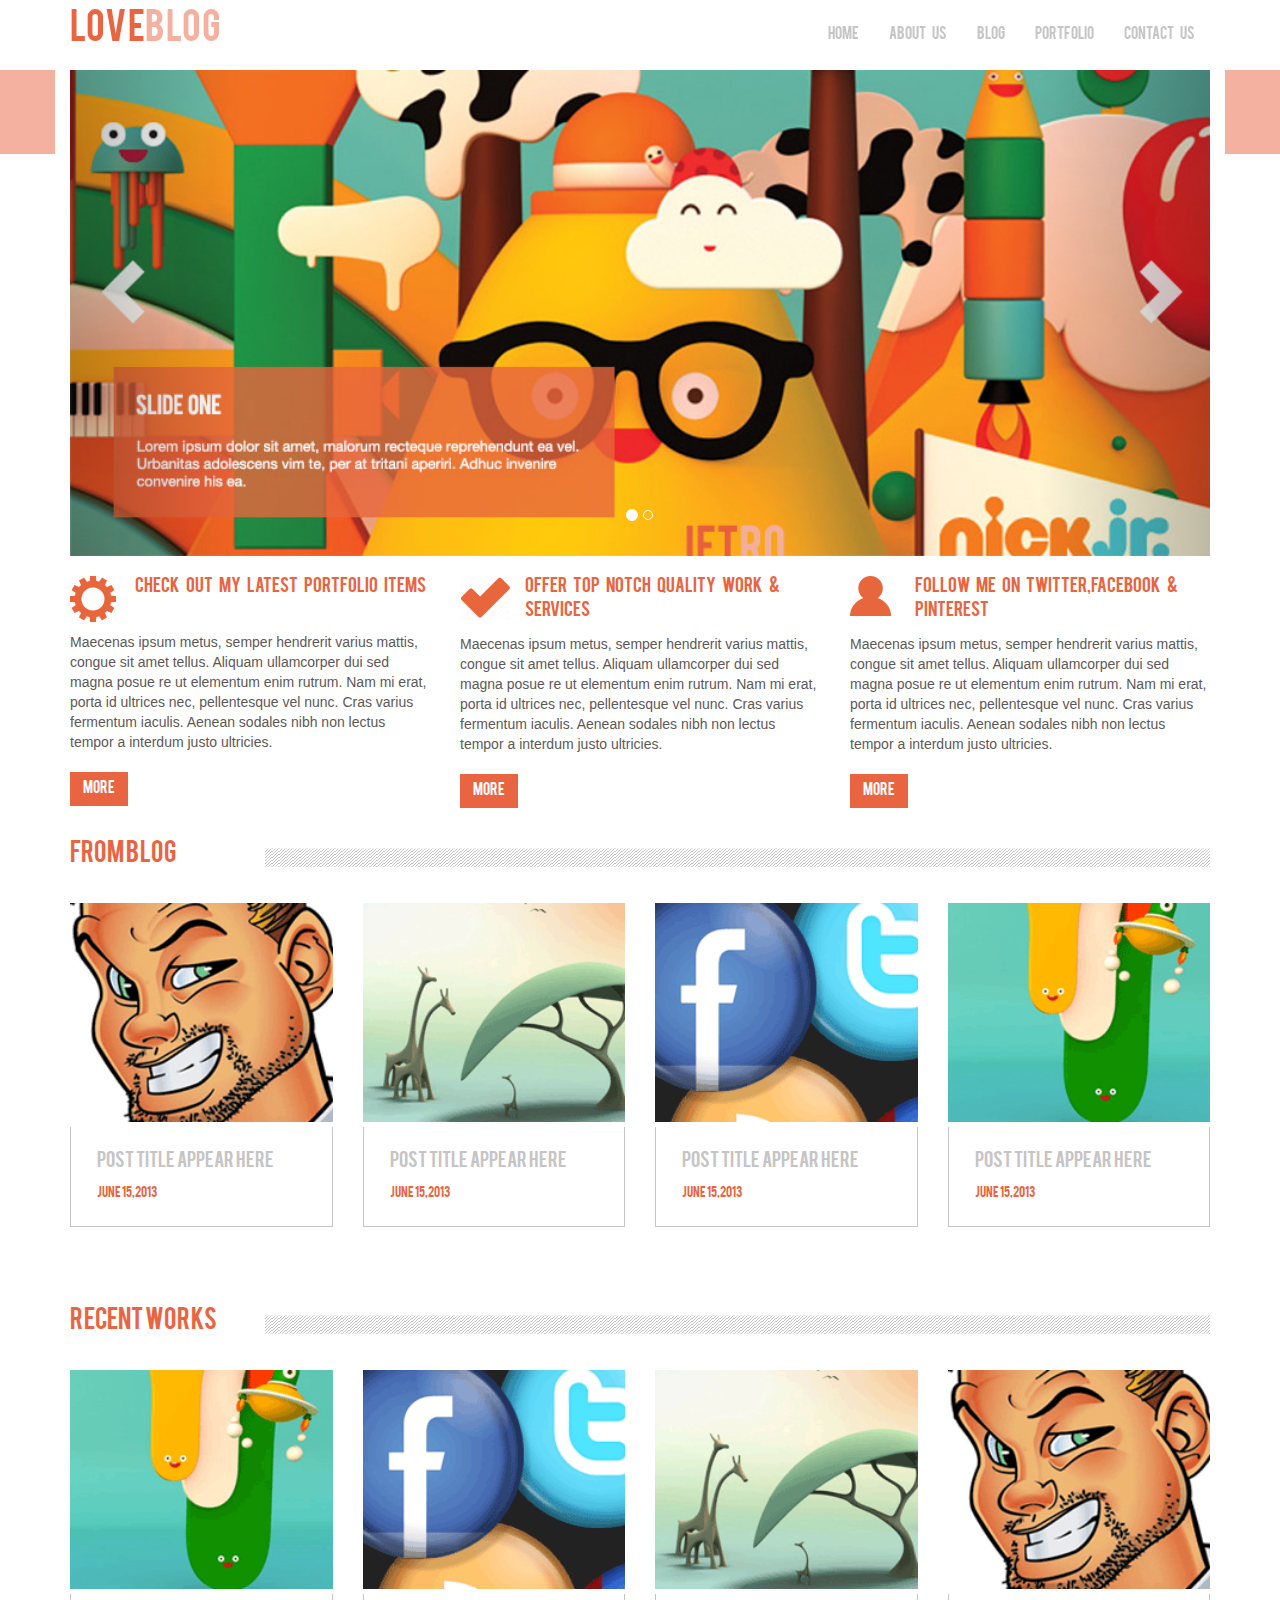
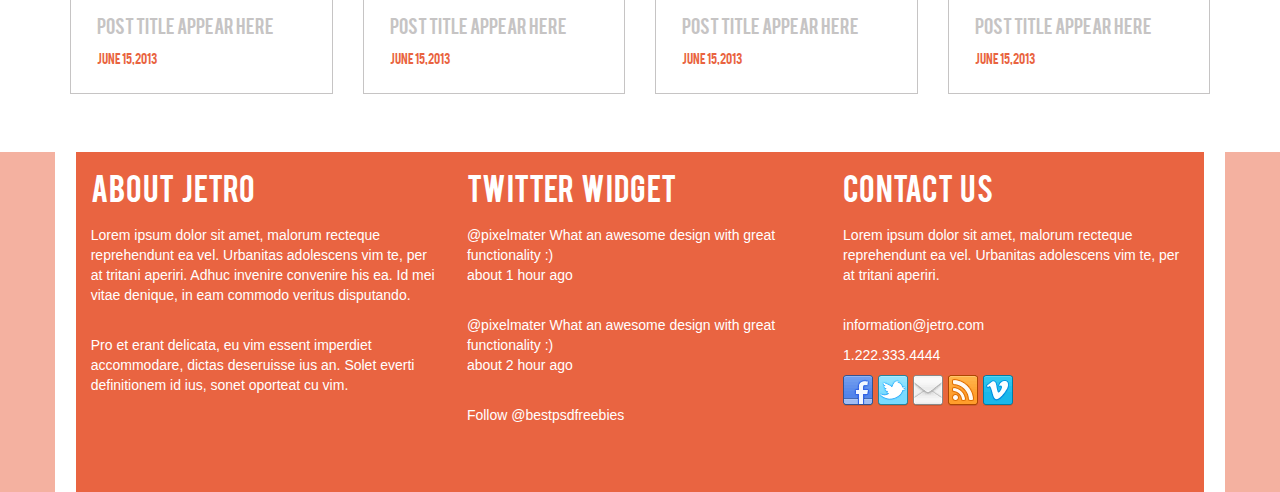
<file: index.html>
<!DOCTYPE html>
<html lang="en">
<head>
	<title>Welcome to my site</title>
	<meta http-equiv="Content-Type" content="text/html; charset=utf-8" />
	<meta name="viewport" content="width=device-width, initial-scale=1.0">
	
	<link href="./css/bootstrap.css" rel="stylesheet">
    <link rel="stylesheet" href="./font-awesome/css/font-awesome.min.css">
	<link href="css/main.css" rel="stylesheet" media="screen">
    <link href='http://fonts.googleapis.com/css?family=Open+Sans+Condensed:300|Playfair+Display:400italic' rel='stylesheet' type='text/css' />
    <link href="css/animate.min.css" rel="stylesheet">
</head>

<body>	
	<header>
		<!-- Navigation -->
        <nav class="navbar navbar-inverse navbar-fixed-top" role="navigation">
            <div class="container">
                <!-- para movil-->
                <div class="navbar-header">
                    <button type="button" class="navbar-toggle" data-toggle="collapse" data-target="#bs-example-navbar-collapse-1">
                        <span class="sr-only">Toggle navigation</span>
                        <span class="icon-bar"></span>
                        <span class="icon-bar"></span>
                        <span class="icon-bar"></span>
                    </button>
                    <a class="navbar-brand wow fadeInRight animated" data-wow-duration="500ms" data-wow-delay="300ms" href="#"  ><h1>LOVE<span>BLOG</span></h1></a>
                </div>
                <!-- links-->
                <div class="collapse navbar-collapse" id="bs-example-navbar-collapse-1">
                    <ul class="nav navbar-nav navbar-right">
                        <li>
                            <a href="index.html">HOME</a>
                        </li>
                        <li>
                            <a href="aboutus.html">ABOUT US</a>
                        </li>
                        <li>
                            <a href="blog.html">BLOG</a>
                        </li>
                        <li>
                            <a href="portfolio.html">PORTFOLIO</a>
                        </li>
                        <li>
                            <a href="contact.html">CONTACT  US</a>
                        </li>
                    </ul>
                </div>
                <!-- /.navbar-collapse -->
            </div>
            <!-- /.container -->
        </nav>
	</header>
	<section id="slide-1">
		<div class="container-fluid">
			<div class="pleca"></div>
			<div class="container line">
				<div class="row">
					<div class="col-md-12 col-xs-12">
						<div id="myCarousel" class="carousel slide" data-ride="carousel">
						  <!-- Indicators -->
						  <ol class="carousel-indicators">
						    <li data-target="#myCarousel" data-slide-to="0" class="active"></li>
						    <li data-target="#myCarousel" data-slide-to="1"></li>
						  </ol>

						  <!-- Wrapper for slides -->
						  <div class="carousel-inner" role="listbox">
						    <div class="item active">
						      <img src="images/slider.jpg" alt="slide1">
						    </div>

						    <div class="item">
						      <img src="images/slider.jpg" alt="slide1">
						    </div>
						  </div>

						  <!-- Left and right controls -->
						  <a class="left carousel-control" href="#myCarousel" role="button" data-slide="prev">
						    <span aria-hidden="true"></span>
						    <span class="sr-only">Previous</span>
						  </a>
						  <a class="right carousel-control" href="#myCarousel" role="button" data-slide="next">
						    <span aria-hidden="true"></span>
						    <span class="sr-only">Next</span>
						  </a>
						</div>
					</div>
				</div>
			</div>
		</div>
	</section>
	<section id="items">
		<div class="container">
			<div class="row">
				<div class="col-md-4 col-sm-4 col-xs-12 wow fadeInLeft animated" data-wow-duration="500ms" data-wow-delay="300ms" data-wow-offset="0">  <!-- primera sec items -->
					<div class="row">
						<div class="col-md-2 col-sm-3 col-xs-2">
							<h2><img src="images/portfolio.png" alt="port" ></h2>
						</div>
						<div class="col-md-10 col-sm-9 col-xs-10">
							<h2>Check out my latest portfolio items</h2>
						</div>
					</div>
					<p>Maecenas ipsum metus, semper hendrerit varius mattis, congue sit amet tellus. Aliquam ullamcorper dui sed magna posue re ut elementum enim rutrum. Nam mi erat, porta id ultrices nec, pellentesque vel nunc. Cras varius fermentum iaculis. Aenean sodales nibh non lectus tempor a interdum justo ultricies.</p>
					<button type="button" class="btn btn-primary btn-md">More</button>
				</div>
				<div class="col-md-4 col-sm-4 col-xs-12 wow fadeInLeft animated" data-wow-duration="500ms" data-wow-delay="300ms"><!--  segunda sec items -->
					<div class="row">
						<div class="col-md-2 col-sm-3 col-xs-2">
							<h2><img src="images/offer.png" alt="port" ></h2>
						</div>
						<div class="col-md-10 col-sm-9 col-xs-10">
							<h2>Offer Top Notch Quality Work & Services</h2>
						</div>
					</div>
					<p>Maecenas ipsum metus, semper hendrerit varius mattis, congue sit amet tellus. Aliquam ullamcorper dui sed magna posue re ut elementum enim rutrum. Nam mi erat, porta id ultrices nec, pellentesque vel nunc. Cras varius fermentum iaculis. Aenean sodales nibh non lectus tempor a interdum justo ultricies.</p>
					<button type="button" class="btn btn-primary btn-md">More</button>
				</div>
				<div class="col-md-4 col-sm-4 col-xs-12 wow fadeInLeft animated" data-wow-duration="500ms" data-wow-delay="300ms">  <!--  tercera sec items -->
					<div class="row">
						<div class="col-md-2 col-sm-3 col-xs-2">
							<h2><img src="images/follow.png" alt="port" ></h2>
						</div>
						<div class="col-md-10 col-sm-9 col-xs-10">
							<h2>Follow  Me  on  Twitter,Facebook  &  Pinterest</h2>
						</div>
					</div>
					<p>Maecenas ipsum metus, semper hendrerit varius mattis, congue sit amet tellus. Aliquam ullamcorper dui sed magna posue re ut elementum enim rutrum. Nam mi erat, porta id ultrices nec, pellentesque vel nunc. Cras varius fermentum iaculis. Aenean sodales nibh non lectus tempor a interdum justo ultricies.</p>
					<button type="button" class="btn btn-primary btn-md">More</button>
				</div>
			</div>
		</div>
	</section>
	<section id="fromblog">
		<div class="container">
			<div class="row  titles">
				<div class="col-md-2 col-sm-3 col-xs-5 wow pulse animated" data-wow-duration="500ms" data-wow-delay="300ms" data-wow-offset="0">
					<h3>FROM BLOG</h3>
				</div>
				<div class="col-md-10 col-sm-9 col-xs-7">
					<h2 class="image"></h2>
				</div>
			</div>
			<div class="row">
				<div class="col-md-3 col-sm-3 col-xs-6 f-blog"> <!-- from blog 4 col -->
					<a href="#"><img src="images/recent1.png" alt="1"/></a>
					<div class="fblog">
						<h4>Post title appear here</h4>
						<h6>JUNE 15,2013</h6>
					</div>
				</div>
				<div class="col-md-3 col-sm-3 col-xs-6 f-blog"> <!-- from blog 4 col -->
					<a href="#"><img src="images/recent2.png" alt="1"/></a>
					<div class="fblog">
						<h4>Post title appear here</h4>
						<h6>JUNE 15,2013</h6>
					</div>
				</div>
				<div class="col-md-3 col-xs-6 col-sm-3 f-blog"> <!-- from blog 4 col -->
					<a href="#"><img src="images/recent3.png" alt="1"/></a>
					<div class="fblog">
						<h4>Post title appear here</h4>
						<h6>JUNE 15,2013</h6>
					</div>
				</div>
				<div class="col-md-3 col-sm-3 col-xs-6 f-blog"> <!-- from blog 4 col -->
					<a href="#"><img src="images/recent4.png" alt="1"/></a>
					<div class="fblog">
						<h4>Post title appear here</h4>
						<h6>JUNE 15,2013</h6>
					</div>
				</div>
			</div>
		</div>
	</section>
	<section id="recent">
		<div class="container">
			<div class="row  titles">
				<div class="col-md-2 col-sm-3 col-xs-6">
					<h3>RECENT WORKS</h3>
				</div>
				<div class="col-md-10 col-sm-9 col-xs-6">
					<h2 class="image"></h2>
				</div>
			</div>
			<div class="row">
				<div class="col-md-3 col-sm-3 col-xs-6 f-blog"> <!-- from blog 4 col -->
					<a href="#"><img src="images/recent4.png" alt="1"/></a>
					<div class="fblog">
						<h4>Post title appear here</h4>
						<h6>JUNE 15,2013</h6>
					</div>
				</div>
				<div class="col-md-3 col-sm-3 col-xs-6 f-blog"> <!-- from blog 4 col -->
					<a href="#"><img src="images/recent3.png" alt="1"/></a>
					<div class="fblog">
						<h4>Post title appear here</h4>
						<h6>JUNE 15,2013</h6>
					</div>
				</div>
				<div class="col-md-3 col-sm-3 col-xs-6 f-blog"> <!-- from blog 4 col -->
					<a href="#"><img src="images/recent2.png" alt="1"/></a>
					<div class="fblog">
						<h4>Post title appear here</h4>
						<h6>JUNE 15,2013</h6>
					</div>
				</div>
				<div class="col-md-3 col-sm-3 col-xs-6 f-blog"> <!-- from blog 4 col -->
					<a href="#"><img src="images/recent1.png" alt="1"/></a>
					<div class="fblog">
						<h4>Post title appear here</h4>
						<h6>JUNE 15,2013</h6>
					</div>
				</div>
			</div>
		</div>
	</section>
	<footer>
		<div class="container base">
			<div class="container">
				<div class="row">
					<div class="col-md-4 col-sm-4 col-xs-12">
						<h2>About Jetro</h2>
						<p>Lorem ipsum dolor sit amet, malorum recteque reprehendunt ea vel. Urbanitas adolescens vim te, per at tritani aperiri. Adhuc invenire convenire his ea. Id mei vitae denique, in eam commodo veritus disputando. </p>
						<br/>
						<p>Pro et erant delicata, eu vim essent imperdiet accommodare, dictas deseruisse ius an. Solet everti definitionem id ius, sonet oporteat cu vim.</p>
					</div>
					<div class="col-md-4 col-sm-4 col-xs-12">
						<h2>Twitter Widget</h2>
						<p>@pixelmater What an awesome design with great functionality :)<br/>about 1 hour ago</p><br/>
						<p>@pixelmater What an awesome design with great functionality :)<br/>about 2 hour ago</p><br/>
						<p>Follow @bestpsdfreebies</p>
					</div>
					<div class="col-md-4 col-sm-4 col-xs-12">
						<h2>Contact us</h2>
						<p>Lorem ipsum dolor sit amet, malorum recteque reprehendunt ea vel. Urbanitas adolescens vim te, per at tritani aperiri.</p>
						<br/>
						<p>information@jetro.com</p>
						<p>1.222.333.4444</p>
						<div class="fix social_area">
							<ul>
								<li><a href="http://facebook.com" target="_blank" class="facebook"></a></li>
								<li><a href="http://twitter.com" target="_blank" class="twitter"></a></li>
								<li><a href="http://gmail.com" target="_blank" class="email"></a></li>
								<li><a href="http://tumblr.com" target="_blank" class="feed"></a></li>
								<li><a href="http://vimeo.com" target="_blank" class="vimeo"></a></li>
							</ul>
						</div>
					</div>
				</div>
			</div>
		</div>
	</footer>

		<!-- BOOTSTRAP JAVASCRIPT -->
		<script src="https://code.jquery.com/jquery-1.10.2.min.js"></script>
		<script type="text/javascript" src="./js/bootstrap.min.js"></script>	
		<script src="js/jquery-min.js"></script>			
		<script type="text/javascript" src="js/wow.min.js"></script>			
</body>
</html>
</file>
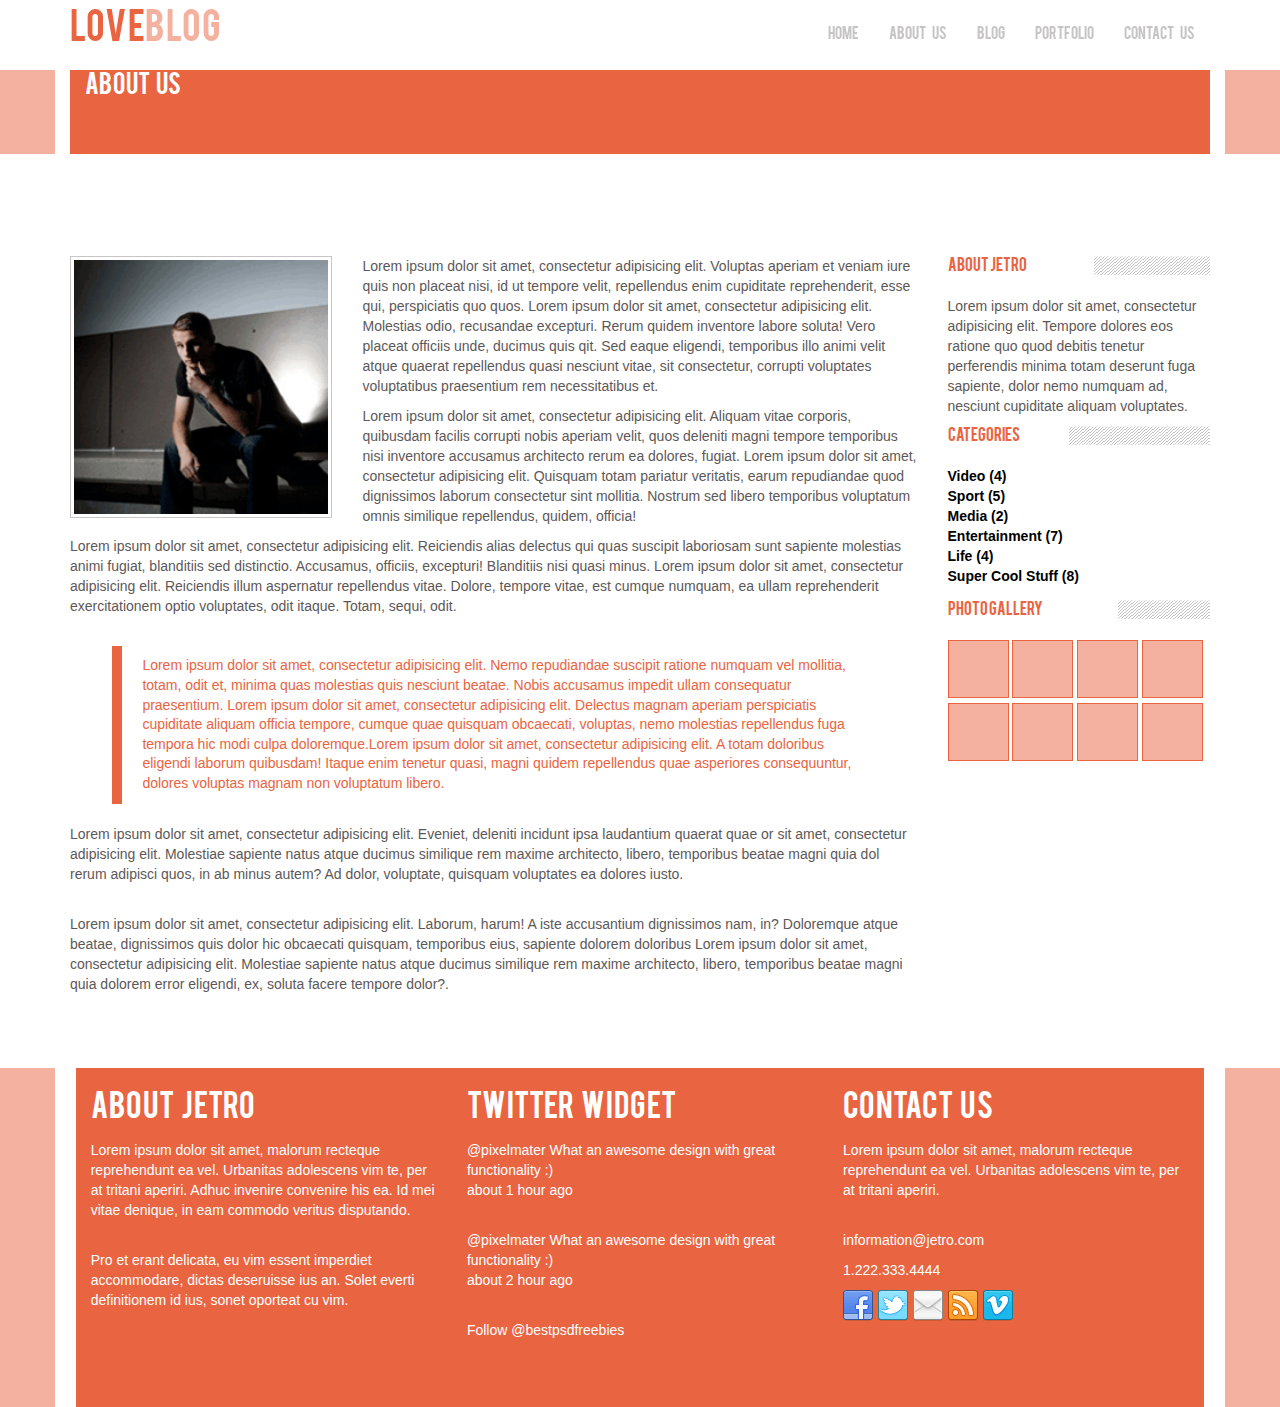
<file: aboutus.html>
<!DOCTYPE html>
<html lang="en">
<head>
	<title>Welcome to my site</title>
	<meta http-equiv="Content-Type" content="text/html; charset=utf-8" />
	<meta name="viewport" content="width=device-width, initial-scale=1.0">
	
	<link href="./css/bootstrap.css" rel="stylesheet">
    <link rel="stylesheet" href="./font-awesome/css/font-awesome.min.css">
	<link href="css/main.css" rel="stylesheet" media="screen">
    <link href='http://fonts.googleapis.com/css?family=Open+Sans+Condensed:300|Playfair+Display:400italic' rel='stylesheet' type='text/css' />
    <link href="css/animate.min.css" rel="stylesheet">
</head>

<body>	
	<header>
		<!-- Navigation -->
        <nav class="navbar navbar-inverse navbar-fixed-top" role="navigation">
            <div class="container">
                <!-- para movil-->
                <div class="navbar-header">
                    <button type="button" class="navbar-toggle" data-toggle="collapse" data-target="#bs-example-navbar-collapse-1">
                        <span class="sr-only">Toggle navigation</span>
                        <span class="icon-bar"></span>
                        <span class="icon-bar"></span>
                        <span class="icon-bar"></span>
                    </button>
                    <a class="navbar-brand wow fadeInRight animated" data-wow-duration="500ms" data-wow-delay="300ms" href="index.html"><h1>LOVE<span>BLOG</span></h1></a>
                </div>
                <!-- links-->
                <div class="collapse navbar-collapse" id="bs-example-navbar-collapse-1">
                    <ul class="nav navbar-nav navbar-right">
                        <li>
                            <a href="index.html">HOME</a>
                        </li>
                        <li>
                            <a href="aboutus.html">ABOUT US</a>
                        </li>
                        <li>
                            <a href="blog.html">BLOG</a>
                        </li>
                        <li>
                            <a href="portfolio.html">PORTFOLIO</a>
                        </li>
                        <li>
                            <a href="contact.html">CONTACT  US</a>
                        </li>
                    </ul>
                </div>
                <!-- /.navbar-collapse -->
            </div>
            <!-- /.container -->
        </nav>
	</header>
	<section id="titulo">
		<div class="container-fluid">
			<div class="pleca"></div>
			<div class="container line">
				<div class="row mt-0">
					<div class="col-md-12 col-xs-12">
						<div class="red">
							<h3>ABOUT US</h3>
						</div>
					</div>
				</div>
			</div>
		</div>
	</section>
	<section id="aboutusinfo">
		<div class="container pt-3">
			<div class="row">
				<div class="col-md-9 col-sm-9 col-xs-12">
					<div class="row">
						<div class="col-md-4 col-sm-4 col-xs-12">
							<div class="borde-img">
								<img src="images/author.png" alt="">
							</div>
						</div>
						<div class="col-md-8 col-sm-8 col-xs-12">
							<p>Lorem ipsum dolor sit amet, consectetur adipisicing elit. Voluptas aperiam et veniam iure quis non placeat nisi, id ut tempore velit, repellendus enim cupiditate reprehenderit, esse qui, perspiciatis quo quos. Lorem ipsum dolor sit amet, consectetur adipisicing elit. Molestias odio, recusandae excepturi. Rerum quidem inventore labore soluta! Vero placeat officiis unde, ducimus quis qit. Sed eaque eligendi, temporibus illo animi velit atque quaerat repellendus quasi nesciunt vitae, sit consectetur, corrupti voluptates voluptatibus praesentium rem necessitatibus et.</p>
							<p class="hidden-xs hidden-sm">Lorem ipsum dolor sit amet, consectetur adipisicing elit. Aliquam vitae corporis, quibusdam facilis corrupti nobis aperiam velit, quos deleniti magni tempore temporibus nisi inventore accusamus architecto rerum ea dolores, fugiat. Lorem ipsum dolor sit amet, consectetur adipisicing elit. Quisquam totam pariatur veritatis, earum repudiandae quod dignissimos laborum consectetur sint mollitia. Nostrum sed libero temporibus voluptatum omnis similique repellendus, quidem, officia!</p>
						</div>
					</div>
					<p>Lorem ipsum dolor sit amet, consectetur adipisicing elit. Reiciendis alias delectus qui quas suscipit laboriosam sunt sapiente molestias animi fugiat, blanditiis sed distinctio. Accusamus, officiis, excepturi! Blanditiis nisi quasi minus. Lorem ipsum dolor sit amet, consectetur adipisicing elit. Reiciendis illum aspernatur repellendus vitae. Dolore, tempore vitae, est cumque numquam, ea ullam reprehenderit exercitationem optio voluptates, odit itaque. Totam, sequi, odit.</p>
					<br>
					<blockquote>
						<p class="txt-color">Lorem ipsum dolor sit amet, consectetur adipisicing elit. Nemo repudiandae suscipit ratione numquam vel mollitia, totam, odit et, minima quas molestias quis nesciunt beatae. Nobis accusamus impedit ullam consequatur praesentium. Lorem ipsum dolor sit amet, consectetur adipisicing elit. Delectus magnam aperiam perspiciatis cupiditate aliquam officia tempore, cumque quae quisquam obcaecati, voluptas, nemo molestias repellendus fuga tempora hic modi culpa doloremque.Lorem ipsum dolor sit amet, consectetur adipisicing elit. A totam doloribus eligendi laborum quibusdam! Itaque enim tenetur quasi, magni quidem repellendus quae asperiores consequuntur, dolores voluptas magnam non voluptatum libero.</p>
					</blockquote>
					<br>
					<p>Lorem ipsum dolor sit amet, consectetur adipisicing elit. Eveniet, deleniti incidunt ipsa laudantium quaerat quae or sit amet, consectetur adipisicing elit. Molestiae sapiente natus atque ducimus similique rem maxime architecto, libero, temporibus beatae magni quia dol rerum adipisci quos, in ab minus autem? Ad dolor, voluptate, quisquam voluptates ea dolores iusto.</p>
					<br>
					<p>Lorem ipsum dolor sit amet, consectetur adipisicing elit. Laborum, harum! A iste accusantium dignissimos nam, in? Doloremque atque beatae, dignissimos quis dolor hic obcaecati quisquam, temporibus eius, sapiente dolorem doloribus Lorem ipsum dolor sit amet, consectetur adipisicing elit. Molestiae sapiente natus atque ducimus similique rem maxime architecto, libero, temporibus beatae magni quia dolorem error eligendi, ex, soluta facere tempore dolor?.</p>
				</div>
				<div class="col-md-3 col-sm-3">
					<div class="row  titles">
						<div class="col-md-6 col-sm-8 col-xs-4">
							<h3>ABOUT JETRO</h3>
						</div>
						<div class="col-md-6 col-sm-4 col-xs-8">
							<h2 class="image"></h2>
						</div>
					</div>
					<p>Lorem ipsum dolor sit amet, consectetur adipisicing elit. Tempore dolores eos ratione quo quod debitis tenetur perferendis minima totam deserunt fuga sapiente, dolor nemo numquam ad, nesciunt cupiditate aliquam voluptates.</p>
					<div class="row  titles">
						<div class="col-md-5 col-sm-8 col-xs-4">
							<h3>CATEGORIES</h3>
						</div>
						<div class="col-md-7 col-sm-4 col-xs-8">
							<h2 class="image"></h2>
						</div>
					</div>
					<a href="#"><li>Video (4)</li></a>
					<a href="#"><li>Sport (5)</li></a>
					<a href="#"><li>Media (2)</li></a>
					<a href="#"><li>Entertainment (7)</li></a>
					<a href="#"><li>Life (4)</li></a>
					<a href="#"><li>Super Cool Stuff (8)</li></a>
					<div class="row  titles  mt-5">
						<div class="col-md-7 col-sm-8 col-xs-4">
							<h3>PHOTO GALLERY</h3>
						</div>
						<div class="col-md-5 col-sm-4 col-xs-8">
							<h2 class="image"></h2>
						</div>
					</div>
					<div class="row pl-15">
						<div class="v5">
							<a href="images/large/1.jpg" target="_blank">
								<div class="red-block1"></div>
							</a>
						</div>
						<div class="v5">
							<a href="images/large/2.jpg" target="_blank">
								<div class="red-block2"></div>
							</a>
						</div>
						<div class="v5">
							<a href="images/large/3.jpg" target="_blank">
								<div class="red-block3"></div>
							</a>
						</div>
						<div class="v5">
							<a href="images/large/4.jpg" target="_blank">
								<div class="red-block4"></div>
							</a>
						</div>
					</div>
					<div class="row pl-15">
						<div class="v5">
							<a href="images/large/5.jpg" target="_blank">
								<div class="red-block5"></div>
							</a>
						</div>
						<div class="v5">
							<a href="images/large/6.jpg" target="_blank">
								<div class="red-block6"></div>
							</a>
						</div>
						<div class="v5">
							<a href="images/large/7.jpg" target="_blank">
								<div class="red-block7"></div>
							</a>
						</div>
						<div class="v5">
							<a href="images/large/4.jpg" target="_blank">
								<div class="red-block8"></div>
							</a>
						</div>
					</div>
				</div>
			</div>
		</div>
	</section>
	<footer>
		<div class="container base">
			<div class="container">
				<div class="row">
					<div class="col-md-4 col-sm-4 col-xs-12">
						<h2>About Jetro</h2>
						<p>Lorem ipsum dolor sit amet, malorum recteque reprehendunt ea vel. Urbanitas adolescens vim te, per at tritani aperiri. Adhuc invenire convenire his ea. Id mei vitae denique, in eam commodo veritus disputando. </p>
						<br/>
						<p>Pro et erant delicata, eu vim essent imperdiet accommodare, dictas deseruisse ius an. Solet everti definitionem id ius, sonet oporteat cu vim.</p>
					</div>
					<div class="col-md-4 col-sm-4 col-xs-12">
						<h2>Twitter Widget</h2>
						<p>@pixelmater What an awesome design with great functionality :)<br/>about 1 hour ago</p><br/>
						<p>@pixelmater What an awesome design with great functionality :)<br/>about 2 hour ago</p><br/>
						<p>Follow @bestpsdfreebies</p>
					</div>
					<div class="col-md-4 col-sm-4 col-xs-12">
						<h2>Contact us</h2>
						<p>Lorem ipsum dolor sit amet, malorum recteque reprehendunt ea vel. Urbanitas adolescens vim te, per at tritani aperiri.</p>
						<br/>
						<p>information@jetro.com</p>
						<p>1.222.333.4444</p>
						<div class="fix social_area">
							<ul>
								<li><a href="http://facebook.com" target="_blank" class="facebook"></a></li>
								<li><a href="http://twitter.com" target="_blank" class="twitter"></a></li>
								<li><a href="http://gmail.com" target="_blank" class="email"></a></li>
								<li><a href="http://tumblr.com" target="_blank" class="feed"></a></li>
								<li><a href="http://vimeo.com" target="_blank" class="vimeo"></a></li>
							</ul>
						</div>
					</div>
				</div>
			</div>
		</div>
	</footer>

		<!-- BOOTSTRAP JAVASCRIPT -->
		<script src="https://code.jquery.com/jquery-1.10.2.min.js"></script>
		<script type="text/javascript" src="./js/bootstrap.min.js"></script>	
		<script src="js/jquery-min.js"></script>			
		<script type="text/javascript" src="js/wow.min.js"></script>			
</body>
</html>
</file>
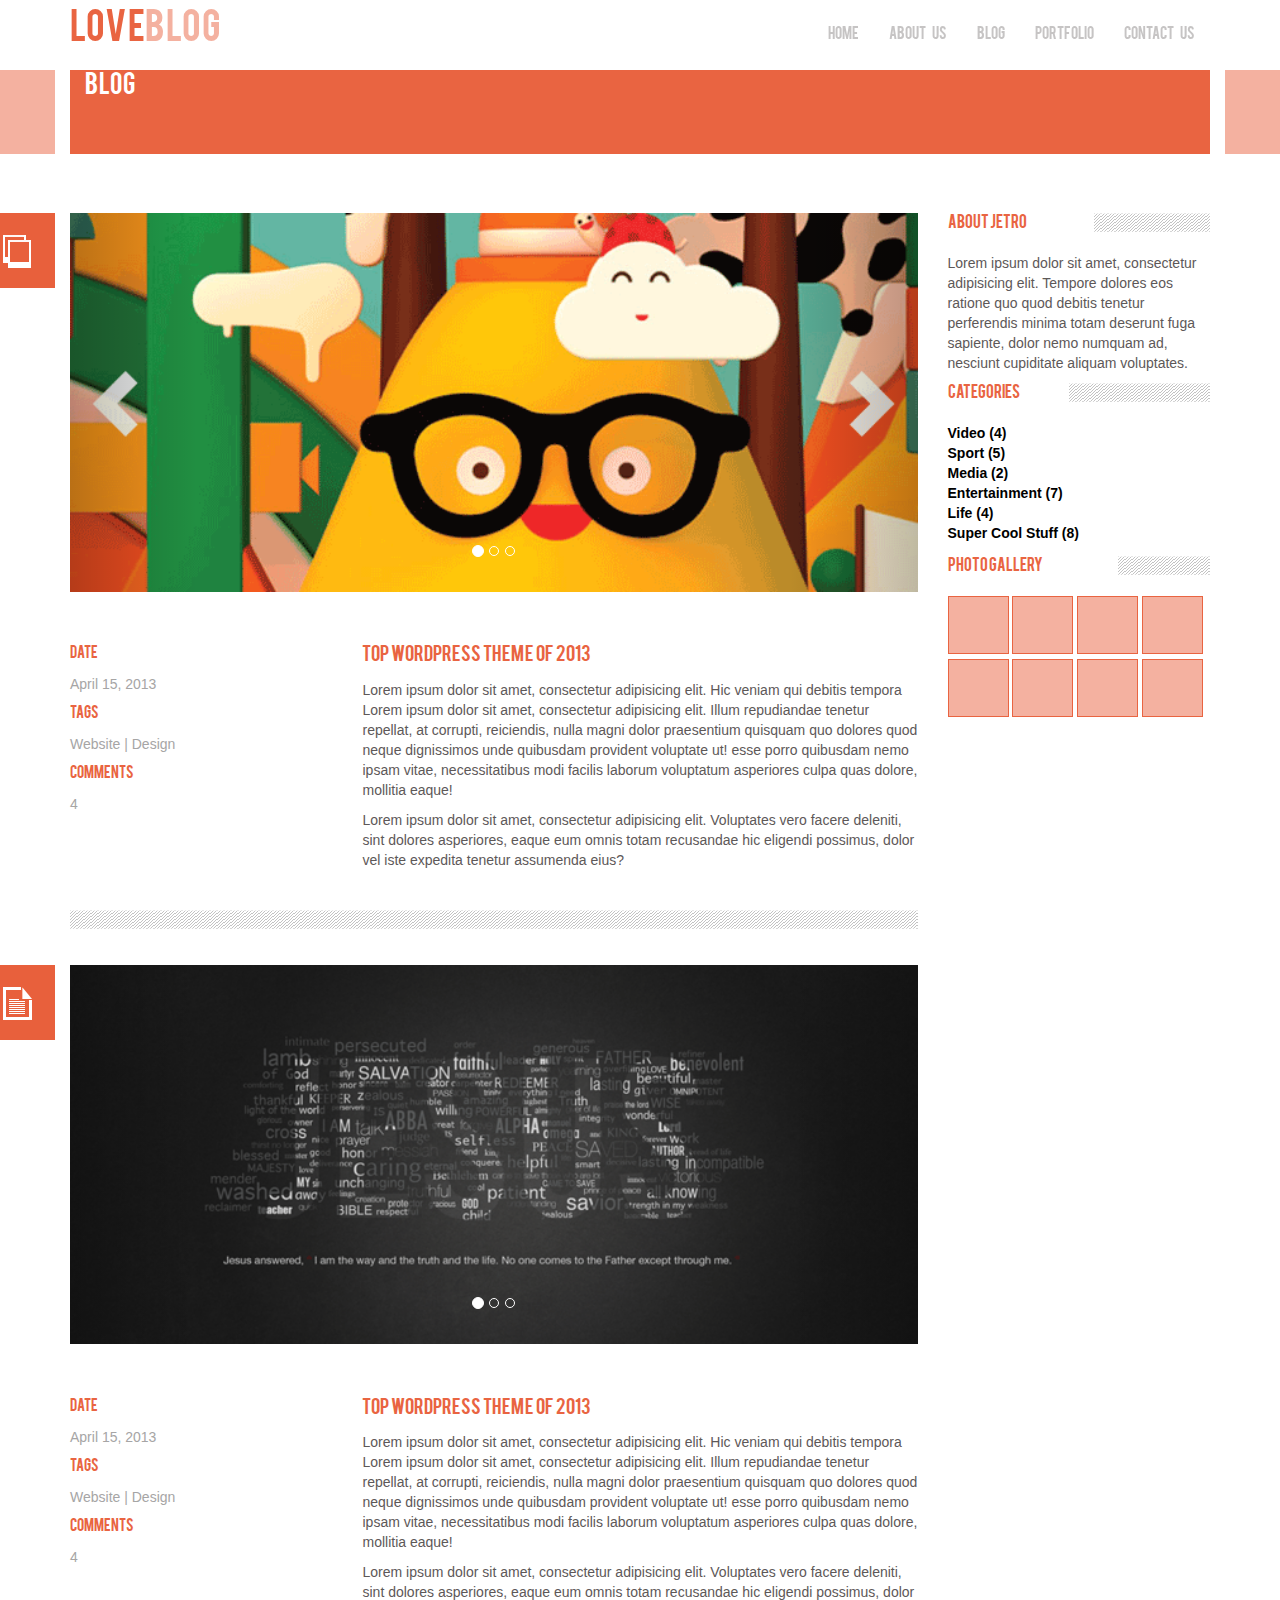
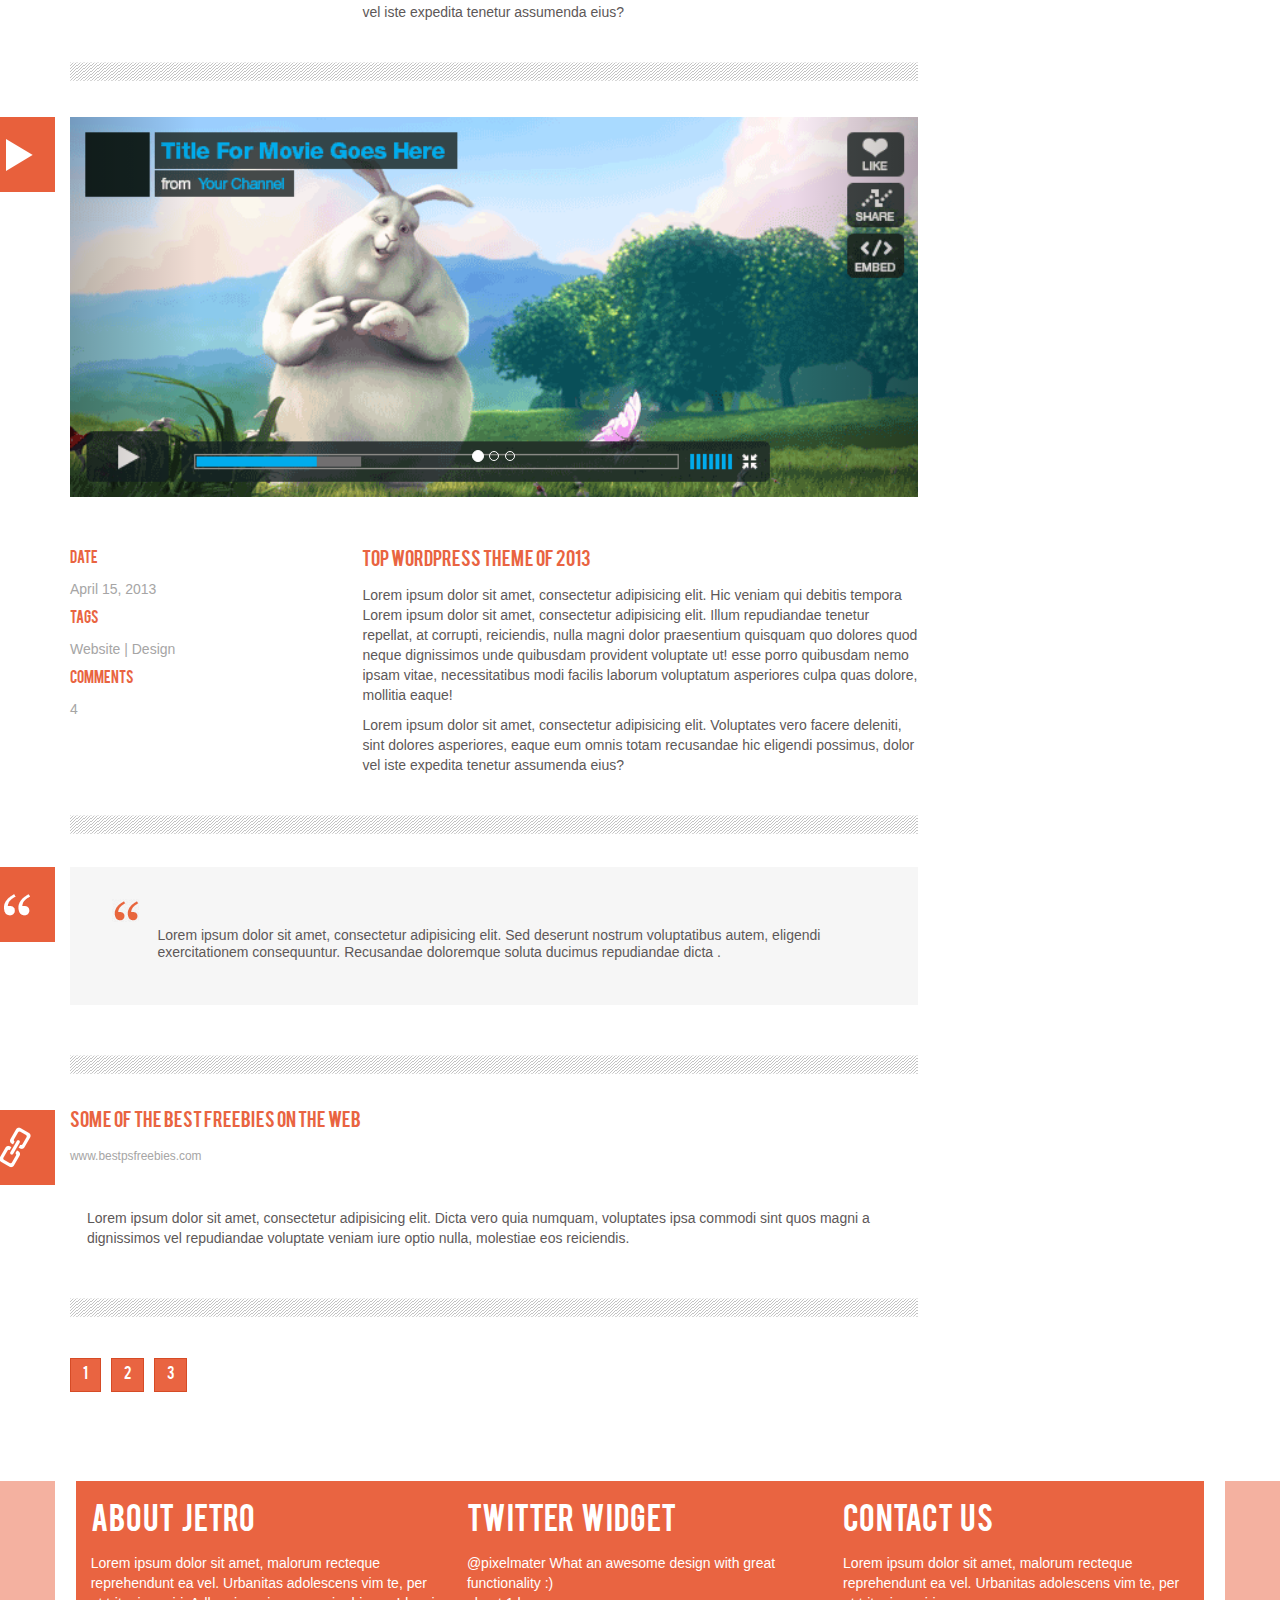
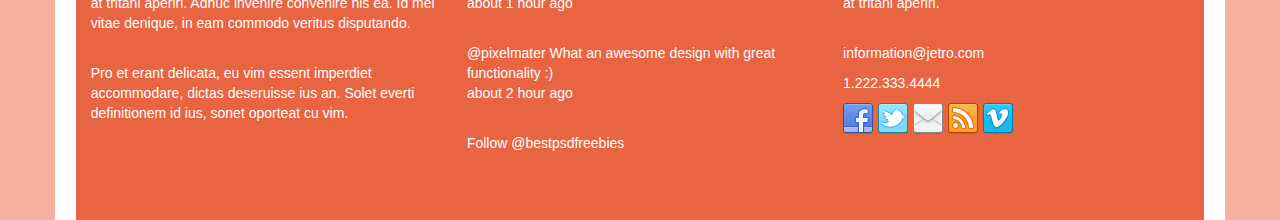
<file: blog.html>
<!DOCTYPE html>
<html lang="en">
<head>
	<title>Welcome to my site</title>
	<meta http-equiv="Content-Type" content="text/html; charset=utf-8" />
	<meta name="viewport" content="width=device-width, initial-scale=1.0">
	
	<link href="./css/bootstrap.css" rel="stylesheet">
    <link rel="stylesheet" href="./font-awesome/css/font-awesome.min.css">
	<link href="css/main.css" rel="stylesheet" media="screen">
    <link href='http://fonts.googleapis.com/css?family=Open+Sans+Condensed:300|Playfair+Display:400italic' rel='stylesheet' type='text/css' />
    <link href="css/animate.min.css" rel="stylesheet">
</head>

<body>	
	<header>
		<!-- Navigation -->
        <nav class="navbar navbar-inverse navbar-fixed-top" role="navigation">
            <div class="container">
                <!-- para movil-->
                <div class="navbar-header">
                    <button type="button" class="navbar-toggle" data-toggle="collapse" data-target="#bs-example-navbar-collapse-1">
                        <span class="sr-only">Toggle navigation</span>
                        <span class="icon-bar"></span>
                        <span class="icon-bar"></span>
                        <span class="icon-bar"></span>
                    </button>
                    <a class="navbar-brand wow fadeInRight animated" data-wow-duration="500ms" data-wow-delay="300ms" href="index.html"><h1>LOVE<span>BLOG</span></h1></a>
                </div>
                <!-- links-->
                <div class="collapse navbar-collapse" id="bs-example-navbar-collapse-1">
                    <ul class="nav navbar-nav navbar-right">
                        <li>
                            <a href="index.html">HOME</a>
                        </li>
                        <li>
                            <a href="aboutus.html">ABOUT US</a>
                        </li>
                        <li>
                            <a href="blog.html">BLOG</a>
                        </li>
                        <li>
                            <a href="portfolio.html">PORTFOLIO</a>
                        </li>
                        <li>
                            <a href="contact.html">CONTACT  US</a>
                        </li>
                    </ul>
                </div>
                <!-- /.navbar-collapse -->
            </div>
            <!-- /.container -->
        </nav>
	</header>
	<section id="titulo">
		<div class="container-fluid">
			<div class="pleca"></div>
			<div class="container line">
				<div class="row mt-0">
					<div class="col-md-12 col-xs-12">
						<div class="red">
							<h3>BLOG</h3>
						</div>
					</div>
				</div>
			</div>
		</div>
	</section>
	<section id="bloginfo">
		<div class="container">
			<div class="row ">
				<div class="col-md-9 col-sm-9 col-xs-12 mt-5">
					<div id="myCarousel" class="carousel slide" data-ride="carousel">
					  <!-- Indicators -->
					  <img src="images/icon1.png" alt="1" class="icon1 wow fadeInLeft animated" data-wow-duration="500ms" data-wow-delay="300ms">
					  <ol class="carousel-indicators">
					    <li data-target="#myCarousel" data-slide-to="0" class="active"></li>
					    <li data-target="#myCarousel" data-slide-to="1"></li>
					    <li data-target="#myCarousel" data-slide-to="2"></li>
					  </ol>

					  <!-- Wrapper for slides -->
					  <div class="carousel-inner" role="listbox">
					    <div class="item active">
					      <img src="images/post1.png" alt="slide1">
					    </div>
						<div class="item">
					      <img src="images/post2.png" alt="slide1">
					    </div>
					    <div class="item">
					      <img src="images/post3.png" alt="slide1">
					    </div>
					  </div>

					  <!-- Left and right controls -->
					  <a class="left carousel-control" href="#myCarousel" role="button" data-slide="prev">
					    <span aria-hidden="true"></span>
					    <span class="sr-only">Previous</span>
					  </a>
					  <a class="right carousel-control" href="#myCarousel" role="button" data-slide="next">
					    <span aria-hidden="true"></span>
					    <span class="sr-only">Next</span>
					  </a>
					</div> <!-- fin de slider -->
					<div class="row mt-5">
						<div class="col-md-4">
							<h5>DATE</h5>
							<p class="light-gray">April 15, 2013</p>
							<h5>TAGS</h5>
							<p class="light-gray">Website | Design</p>
							<h5>COMMENTS</h5>
							<p class="light-gray">4</p>
						</div>
						<div class="col-md-8">
							<h4>TOP WORDPRESS THEME OF 2013</h4>
							<p>Lorem ipsum dolor sit amet, consectetur adipisicing elit. Hic veniam qui debitis tempora Lorem ipsum dolor sit amet, consectetur adipisicing elit. Illum repudiandae tenetur repellat, at corrupti, reiciendis, nulla magni dolor praesentium quisquam quo dolores quod neque dignissimos unde quibusdam provident voluptate ut! esse porro quibusdam nemo ipsam vitae, necessitatibus modi facilis laborum voluptatum asperiores culpa quas dolore, mollitia eaque!</p>
							<p>Lorem ipsum dolor sit amet, consectetur adipisicing elit. Voluptates vero facere deleniti, sint dolores asperiores, eaque eum omnis totam recusandae hic eligendi possimus, dolor vel iste expedita tenetur assumenda eius?</p>
						</div>
					</div>
					<div class="plecatextura">
						<h2 class="image"></h2>
					</div>
					<div id="myCarousel" class="carousel slide mt-10" data-ride="carousel">
					  <!-- Indicators -->
					  <img src="images/icon2.png" alt="1" class="icon1 wow fadeInLeft animated" data-wow-duration="500ms" data-wow-delay="300ms">
					  <ol class="carousel-indicators">
					    <li data-target="#myCarousel" data-slide-to="0" class="active"></li>
					    <li data-target="#myCarousel" data-slide-to="1"></li>
					    <li data-target="#myCarousel" data-slide-to="2"></li>
					  </ol>

					  <!-- Wrapper for slides -->
					  <div class="carousel-inner" role="listbox">
					    <div class="item active">
					      <img src="images/post2.png" alt="slide1">
					    </div>
						<div class="item">
					      <img src="images/post3.png" alt="slide1">
					    </div>
					    <div class="item">
					      <img src="images/post1.png" alt="slide1">
					    </div>
					  </div>

					  <!-- Left and right controls -->
					  <a class="left carousel-control" href="#myCarousel" role="button" data-slide="prev">
					    <span aria-hidden="true"></span>
					    <span class="sr-only">Previous</span>
					  </a>
					  <a class="right carousel-control" href="#myCarousel" role="button" data-slide="next">
					    <span aria-hidden="true"></span>
					    <span class="sr-only">Next</span>
					  </a>
					</div> <!-- fin de slider -->
					<div class="row mt-5">
						<div class="col-md-4">
							<h5>DATE</h5>
							<p class="light-gray">April 15, 2013</p>
							<h5>TAGS</h5>
							<p class="light-gray">Website | Design</p>
							<h5>COMMENTS</h5>
							<p class="light-gray">4</p>
						</div>
						<div class="col-md-8">
							<h4>TOP WORDPRESS THEME OF 2013</h4>
							<p>Lorem ipsum dolor sit amet, consectetur adipisicing elit. Hic veniam qui debitis tempora Lorem ipsum dolor sit amet, consectetur adipisicing elit. Illum repudiandae tenetur repellat, at corrupti, reiciendis, nulla magni dolor praesentium quisquam quo dolores quod neque dignissimos unde quibusdam provident voluptate ut! esse porro quibusdam nemo ipsam vitae, necessitatibus modi facilis laborum voluptatum asperiores culpa quas dolore, mollitia eaque!</p>
							<p>Lorem ipsum dolor sit amet, consectetur adipisicing elit. Voluptates vero facere deleniti, sint dolores asperiores, eaque eum omnis totam recusandae hic eligendi possimus, dolor vel iste expedita tenetur assumenda eius?</p>
						</div>
					</div>
					<div class="plecatextura">
						<h2 class="image"></h2>
					</div>
					<!-- TERCERA SECCION -->
					<div id="myCarousel" class="carousel slide mt-10" data-ride="carousel">
					  <!-- Indicators -->
					  <img src="images/icon3.png" alt="1" class="icon1 wow fadeInLeft animated" data-wow-duration="500ms" data-wow-delay="300ms">
					  <ol class="carousel-indicators">
					    <li data-target="#myCarousel" data-slide-to="0" class="active"></li>
					    <li data-target="#myCarousel" data-slide-to="1"></li>
					    <li data-target="#myCarousel" data-slide-to="2"></li>
					  </ol>

					  <!-- Wrapper for slides -->
					  <div class="carousel-inner" role="listbox">
					    <div class="item active">
					      <img src="images/post3.png" alt="slide1">
					    </div>
						<div class="item">
					      <img src="images/post1.png" alt="slide1">
					    </div>
					    <div class="item">
					      <img src="images/post2.png" alt="slide1">
					    </div>
					  </div>

					  <!-- Left and right controls -->
					  <a class="left carousel-control" href="#myCarousel" role="button" data-slide="prev">
					    <span aria-hidden="true"></span>
					    <span class="sr-only">Previous</span>
					  </a>
					  <a class="right carousel-control" href="#myCarousel" role="button" data-slide="next">
					    <span aria-hidden="true"></span>
					    <span class="sr-only">Next</span>
					  </a>
					</div> <!-- fin de slider -->
					<div class="row mt-5">
						<div class="col-md-4 col-sm-4 col-xs-12">
							<h5>DATE</h5>
							<p class="light-gray">April 15, 2013</p>
							<h5>TAGS</h5>
							<p class="light-gray">Website | Design</p>
							<h5>COMMENTS</h5>
							<p class="light-gray">4</p>
						</div>
						<div class="col-md-8 col-sm-8 col-xs-12">
							<h4>TOP WORDPRESS THEME OF 2013</h4>
							<p>Lorem ipsum dolor sit amet, consectetur adipisicing elit. Hic veniam qui debitis tempora Lorem ipsum dolor sit amet, consectetur adipisicing elit. Illum repudiandae tenetur repellat, at corrupti, reiciendis, nulla magni dolor praesentium quisquam quo dolores quod neque dignissimos unde quibusdam provident voluptate ut! esse porro quibusdam nemo ipsam vitae, necessitatibus modi facilis laborum voluptatum asperiores culpa quas dolore, mollitia eaque!</p>
							<p>Lorem ipsum dolor sit amet, consectetur adipisicing elit. Voluptates vero facere deleniti, sint dolores asperiores, eaque eum omnis totam recusandae hic eligendi possimus, dolor vel iste expedita tenetur assumenda eius?</p>
						</div>
					</div>
					<div class="plecatextura">
						<h2 class="image"></h2>
					</div>
					<br>
					<br><img src="images/icon4.png" alt="1" class="icon1 icon4 wow fadeInLeft animated" data-wow-duration="500ms" data-wow-delay="300ms">
					<blockquote><span><img src="images/quote.png" alt=""></span><p>Lorem ipsum dolor sit amet, consectetur adipisicing elit. Sed deserunt nostrum voluptatibus autem, eligendi exercitationem consequuntur. Recusandae doloremque soluta ducimus repudiandae dicta .</p></blockquote>
					<br>
					<div class="plecatextura">
						<h2 class="image"></h2>
					</div>
					<h4 class="mt-10"><img src="images/icon5.png" alt="1" class="icon1 wow fadeInLeft animated" data-wow-duration="500ms" data-wow-delay="300ms">SOME OF THE BEST FREEBIES ON THE WEB</h4>
					<p><small class="light-gray">www.bestpsfreebies.com</small></p>
					<p class="mpl">Lorem ipsum dolor sit amet, consectetur adipisicing elit. Dicta vero quia numquam, voluptates ipsa commodi sint quos magni a dignissimos vel repudiandae voluptate veniam iure optio nulla, molestiae eos reiciendis.</p>
					<br>
					<div class="plecatextura">
						<h2 class="image"></h2>
					</div>
					<br>
					  <ul class="pagination">
					    <li><a href="#">1</a></li>
					    <li><a href="#">2</a></li>
					    <li><a href="#">3</a></li>
					  </ul>
				</div>
				
				<div class="col-md-3 col-sm-3 mt-5"> <!-- bloque derecha -->
					<div class="row  titles ">
						<div class="col-md-6 col-sm-8 col-xs-4">
							<h3>ABOUT JETRO</h3>
						</div>
						<div class="col-md-6 col-sm-4 col-xs-8">
							<h2 class="image"></h2>
						</div>
					</div>
					<p>Lorem ipsum dolor sit amet, consectetur adipisicing elit. Tempore dolores eos ratione quo quod debitis tenetur perferendis minima totam deserunt fuga sapiente, dolor nemo numquam ad, nesciunt cupiditate aliquam voluptates.</p>
					<div class="row  titles">
						<div class="col-md-5 col-sm-8 col-xs-4">
							<h3>CATEGORIES</h3>
						</div>
						<div class="col-md-7 col-sm-4 col-xs-8">
							<h2 class="image"></h2>
						</div>
					</div>
					<a href="#"><li>Video (4)</li></a>
					<a href="#"><li>Sport (5)</li></a>
					<a href="#"><li>Media (2)</li></a>
					<a href="#"><li>Entertainment (7)</li></a>
					<a href="#"><li>Life (4)</li></a>
					<a href="#"><li>Super Cool Stuff (8)</li></a>
					<div class="row  titles  mt-5">
						<div class="col-md-7 col-sm-8 col-xs-4">
							<h3>PHOTO GALLERY</h3>
						</div>
						<div class="col-md-5 col-sm-4 col-xs-8">
							<h2 class="image"></h2>
						</div>
					</div>
					<div class="row pl-15">
						<div class="v5">
							<a href="images/large/1.jpg" target="_blank">
								<div class="red-block1"></div>
							</a>
						</div>
						<div class="v5">
							<a href="images/large/2.jpg" target="_blank">
								<div class="red-block2"></div>
							</a>
						</div>
						<div class="v5">
							<a href="images/large/3.jpg" target="_blank">
								<div class="red-block3"></div>
							</a>
						</div>
						<div class="v5">
							<a href="images/large/4.jpg" target="_blank">
								<div class="red-block4"></div>
							</a>
						</div>
					</div>
					<div class="row pl-15">
						<div class="v5">
							<a href="images/large/5.jpg" target="_blank">
								<div class="red-block5"></div>
							</a>
						</div>
						<div class="v5">
							<a href="images/large/6.jpg" target="_blank">
								<div class="red-block6"></div>
							</a>
						</div>
						<div class="v5">
							<a href="images/large/7.jpg" target="_blank">
								<div class="red-block7"></div>
							</a>
						</div>
						<div class="v5">
							<a href="images/large/4.jpg" target="_blank">
								<div class="red-block8"></div>
							</a>
						</div>
					</div>
				</div>
			</div>
		</div>
	</section>
	<footer>
		<div class="container base">
			<div class="container">
				<div class="row">
					<div class="col-md-4 col-sm-4 col-xs-12">
						<h2>About Jetro</h2>
						<p>Lorem ipsum dolor sit amet, malorum recteque reprehendunt ea vel. Urbanitas adolescens vim te, per at tritani aperiri. Adhuc invenire convenire his ea. Id mei vitae denique, in eam commodo veritus disputando. </p>
						<br/>
						<p>Pro et erant delicata, eu vim essent imperdiet accommodare, dictas deseruisse ius an. Solet everti definitionem id ius, sonet oporteat cu vim.</p>
					</div>
					<div class="col-md-4 col-sm-4 col-xs-12">
						<h2>Twitter Widget</h2>
						<p>@pixelmater What an awesome design with great functionality :)<br/>about 1 hour ago</p><br/>
						<p>@pixelmater What an awesome design with great functionality :)<br/>about 2 hour ago</p><br/>
						<p>Follow @bestpsdfreebies</p>
					</div>
					<div class="col-md-4 col-sm-4 col-xs-12">
						<h2>Contact us</h2>
						<p>Lorem ipsum dolor sit amet, malorum recteque reprehendunt ea vel. Urbanitas adolescens vim te, per at tritani aperiri.</p>
						<br/>
						<p>information@jetro.com</p>
						<p>1.222.333.4444</p>
						<div class="fix social_area">
							<ul>
								<li><a href="http://facebook.com" target="_blank" class="facebook"></a></li>
								<li><a href="http://twitter.com" target="_blank" class="twitter"></a></li>
								<li><a href="http://gmail.com" target="_blank" class="email"></a></li>
								<li><a href="http://tumblr.com" target="_blank" class="feed"></a></li>
								<li><a href="http://vimeo.com" target="_blank" class="vimeo"></a></li>
							</ul>
						</div>
					</div>
				</div>
			</div>
		</div>
	</footer>

		<!-- BOOTSTRAP JAVASCRIPT -->
		<script src="https://code.jquery.com/jquery-1.10.2.min.js"></script>
		<script type="text/javascript" src="./js/bootstrap.min.js"></script>	
		<script src="js/jquery-min.js"></script>			
		<script type="text/javascript" src="js/wow.min.js"></script>			
</body>
</html>
</file>
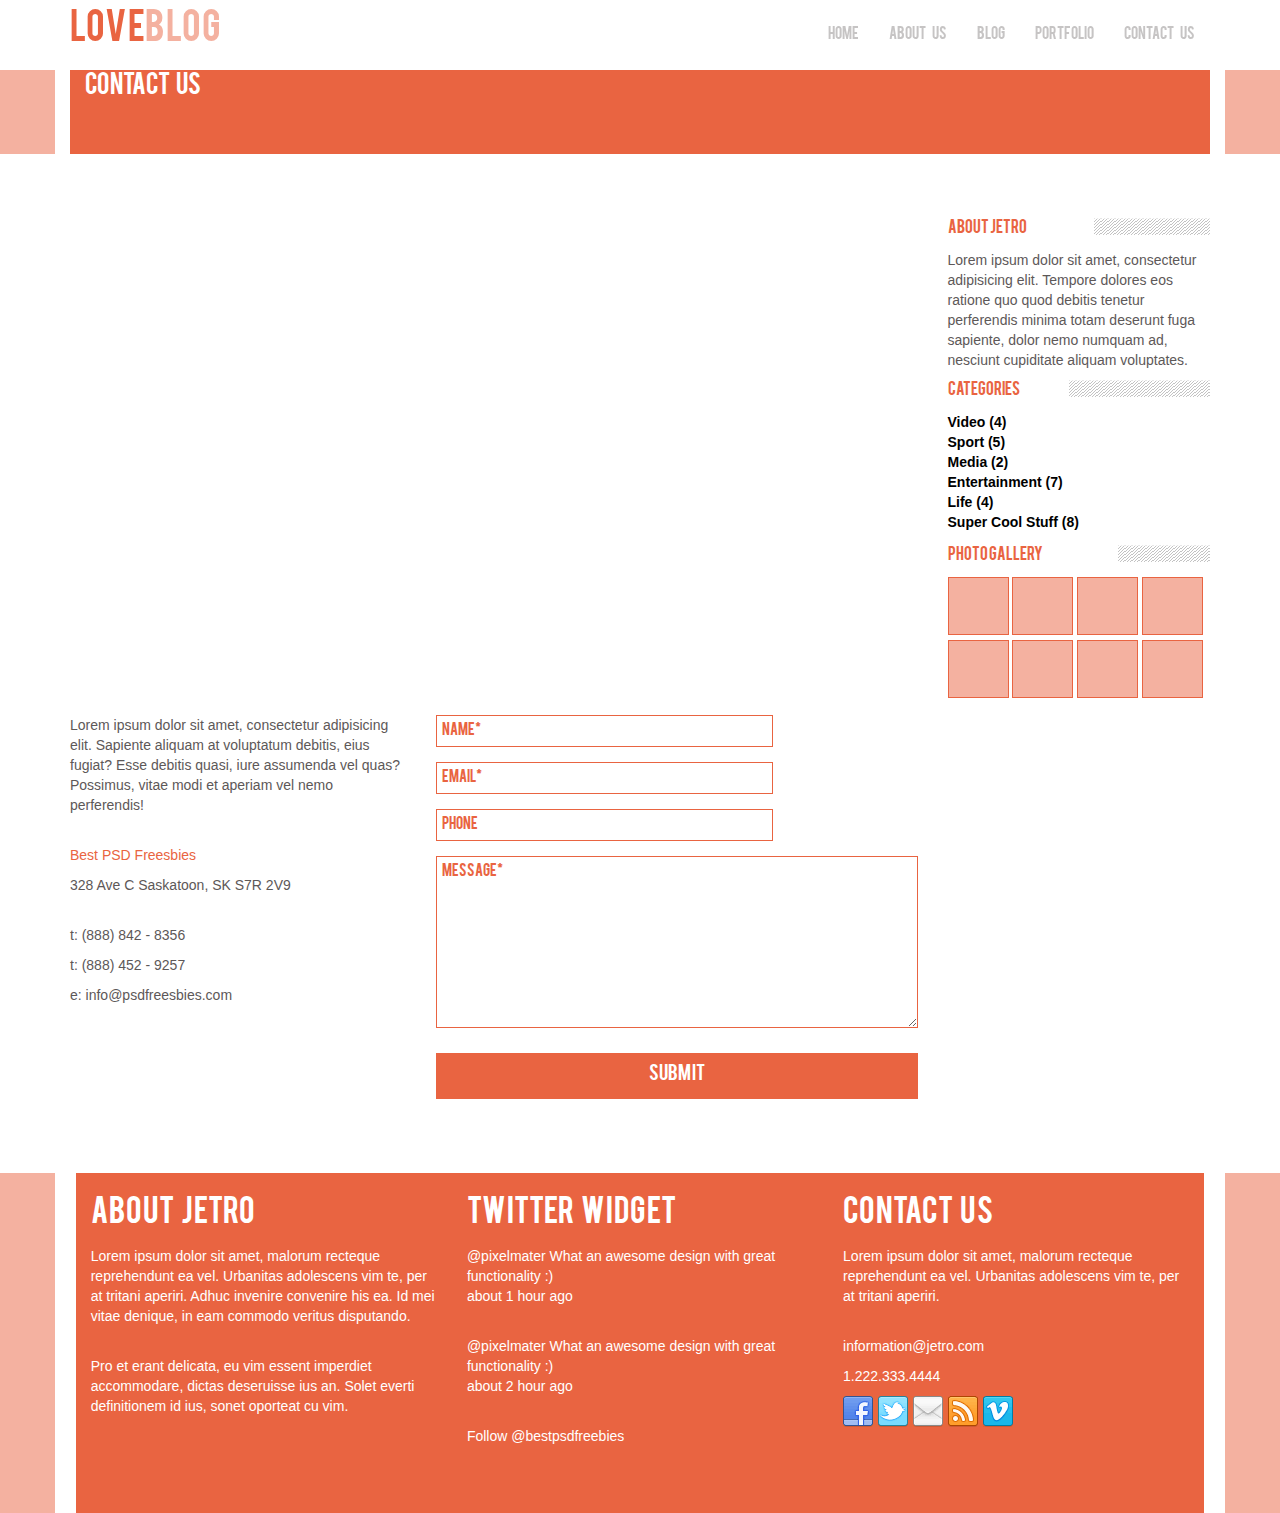
<file: contact.html>
<!DOCTYPE html>
<html lang="en">
<head>
	<title>Welcome to my site</title>
	<meta http-equiv="Content-Type" content="text/html; charset=utf-8" />
	<meta name="viewport" content="width=device-width, initial-scale=1.0">
	
	<link href="./css/bootstrap.css" rel="stylesheet">
    <link rel="stylesheet" href="./font-awesome/css/font-awesome.min.css">
	<link href="css/main.css" rel="stylesheet" media="screen">
    <link href='http://fonts.googleapis.com/css?family=Open+Sans+Condensed:300|Playfair+Display:400italic' rel='stylesheet' type='text/css' />
    <link href="css/animate.min.css" rel="stylesheet">
</head>

<body>	
	<header>
		<!-- Navigation -->
        <nav class="navbar navbar-inverse navbar-fixed-top" role="navigation">
            <div class="container">
                <!-- para movil-->
                <div class="navbar-header">
                    <button type="button" class="navbar-toggle" data-toggle="collapse" data-target="#bs-example-navbar-collapse-1">
                        <span class="sr-only">Toggle navigation</span>
                        <span class="icon-bar"></span>
                        <span class="icon-bar"></span>
                        <span class="icon-bar"></span>
                    </button>
                    <a class="navbar-brand wow fadeInRight animated" data-wow-duration="500ms" data-wow-delay="300ms" href="index.html"><h1>LOVE<span>BLOG</span></h1></a>
                </div>
                <!-- links-->
                <div class="collapse navbar-collapse" id="bs-example-navbar-collapse-1">
                    <ul class="nav navbar-nav navbar-right">
                        <li>
                            <a href="index.html">HOME</a>
                        </li>
                        <li>
                            <a href="aboutus.html">ABOUT US</a>
                        </li>
                        <li>
                            <a href="blog.html">BLOG</a>
                        </li>
                        <li>
                            <a href="portfolio.html">PORTFOLIO</a>
                        </li>
                        <li>
                            <a href="contact.html">CONTACT  US</a>
                        </li>
                    </ul>
                </div>
                <!-- /.navbar-collapse -->
            </div>
            <!-- /.container -->
        </nav>
	</header>
	<section id="titulo">
		<div class="container-fluid">
			<div class="pleca"></div>
			<div class="container line">
				<div class="row mt-0">
					<div class="col-md-12 col-xs-12">
						<div class="red">
							<h3>Contact Us</h3>
						</div>
					</div>
				</div>
			</div>
		</div>
	</section>
	<section id="contactus">
		<div class="container mt-5">
			<div class="row">
				<div class="col-md-9 col-sm-9 col-xs-12">
					<iframe src="https://www.google.com/maps/embed?pb=!1m18!1m12!1m3!1d2449.5114126263798!2d-106.67568558463502!3d52.12501807317849!2m3!1f0!2f0!3f0!3m2!1i1024!2i768!4f13.1!3m3!1m2!1s0x5304f7291504d2f7%3A0xb5952d8f153bcfcc!2s328+Avenue+C+S%2C+Saskatoon%2C+SK+S7M+1N4%2C+Canad%C3%A1!5e0!3m2!1ses-419!2smx!4v1459434984491" width="100%" height="450" frameborder="0" style="border:0" allowfullscreen></iframe>
					<div class="row mt-5">
						<div class="col-md-5 col-sm-5 col-xs-12">
							<p>Lorem ipsum dolor sit amet, consectetur adipisicing elit. Sapiente aliquam at voluptatum debitis, eius fugiat? Esse debitis quasi, iure assumenda vel quas? Possimus, vitae modi et aperiam vel nemo perferendis!</p>
							<br>
							<p><span>Best PSD Freesbies</span></p>
							<p>328 Ave C Saskatoon, SK S7R 2V9</p>
							<br>
							<p>t: (888) 842 - 8356</p>
							<p>t: (888) 452 - 9257</p>
							<p>e: info@psdfreesbies.com</p>
							<br>
						</div>
						<div class="col-md-7 col-sm-7 col-xs-12">
	                    <form action="contact">
	                        <input type="text" name="Tu Nombre" value="Name*" class=" pd-5 btn-block">
	                        <input type="text" name="Email" value="Email*" class="btn-block">
	                        <input type="text" name="Phone" value="Phone" class="btn-block">
	                        <textarea class="btn-block" rows="8" cols="50" placeholder="Message*"></textarea>
	                    </form>
	                    <button type="button" class="btn btn-primary btn-lg">Submit</button>
						</div>
					</div>
				</div>
				<div class="col-md-3 col-sm-3 hidden-xs">
					<div class="row  titles">
						<div class="col-md-6 col-sm-8 col-xs-4">
							<h3>ABOUT JETRO</h3>
						</div>
						<div class="col-md-6 col-sm-4 col-xs-8">
							<h2 class="image"></h2>
						</div>
					</div>
					<p>Lorem ipsum dolor sit amet, consectetur adipisicing elit. Tempore dolores eos ratione quo quod debitis tenetur perferendis minima totam deserunt fuga sapiente, dolor nemo numquam ad, nesciunt cupiditate aliquam voluptates.</p>
					<div class="row  titles">
						<div class="col-md-5 col-sm-8 col-xs-4">
							<h3>CATEGORIES</h3>
						</div>
						<div class="col-md-7 col-sm-4 col-xs-8">
							<h2 class="image"></h2>
						</div>
					</div>
					<a href="#"><li>Video (4)</li></a>
					<a href="#"><li>Sport (5)</li></a>
					<a href="#"><li>Media (2)</li></a>
					<a href="#"><li>Entertainment (7)</li></a>
					<a href="#"><li>Life (4)</li></a>
					<a href="#"><li>Super Cool Stuff (8)</li></a>
					<div class="row  titles  mt-5">
						<div class="col-md-7 col-sm-8 col-xs-4">
							<h3>PHOTO GALLERY</h3>
						</div>
						<div class="col-md-5 col-sm-4 col-xs-8">
							<h2 class="image"></h2>
						</div>
					</div>
					<div class="row pl-15">
						<div class="v5">
							<a href="images/large/1.jpg" target="_blank">
								<div class="red-block1"></div>
							</a>
						</div>
						<div class="v5">
							<a href="images/large/2.jpg" target="_blank">
								<div class="red-block2"></div>
							</a>
						</div>
						<div class="v5">
							<a href="images/large/3.jpg" target="_blank">
								<div class="red-block3"></div>
							</a>
						</div>
						<div class="v5">
							<a href="images/large/4.jpg" target="_blank">
								<div class="red-block4"></div>
							</a>
						</div>
					</div>
					<div class="row pl-15">
						<div class="v5">
							<a href="images/large/5.jpg" target="_blank">
								<div class="red-block5"></div>
							</a>
						</div>
						<div class="v5">
							<a href="images/large/6.jpg" target="_blank">
								<div class="red-block6"></div>
							</a>
						</div>
						<div class="v5">
							<a href="images/large/7.jpg" target="_blank">
								<div class="red-block7"></div>
							</a>
						</div>
						<div class="v5">
							<a href="images/large/4.jpg" target="_blank">
								<div class="red-block8"></div>
							</a>
						</div>
					</div>
				</div>
			</div>
		</div>
	</section>
	<footer>
		<div class="container base">
			<div class="container">
				<div class="row">
					<div class="col-md-4 col-sm-4 col-xs-12">
						<h2>About Jetro</h2>
						<p>Lorem ipsum dolor sit amet, malorum recteque reprehendunt ea vel. Urbanitas adolescens vim te, per at tritani aperiri. Adhuc invenire convenire his ea. Id mei vitae denique, in eam commodo veritus disputando. </p>
						<br/>
						<p>Pro et erant delicata, eu vim essent imperdiet accommodare, dictas deseruisse ius an. Solet everti definitionem id ius, sonet oporteat cu vim.</p>
					</div>
					<div class="col-md-4 col-sm-4 col-xs-12">
						<h2>Twitter Widget</h2>
						<p>@pixelmater What an awesome design with great functionality :)<br/>about 1 hour ago</p><br/>
						<p>@pixelmater What an awesome design with great functionality :)<br/>about 2 hour ago</p><br/>
						<p>Follow @bestpsdfreebies</p>
					</div>
					<div class="col-md-4 col-sm-4 col-xs-12">
						<h2>Contact us</h2>
						<p>Lorem ipsum dolor sit amet, malorum recteque reprehendunt ea vel. Urbanitas adolescens vim te, per at tritani aperiri.</p>
						<br/>
						<p>information@jetro.com</p>
						<p>1.222.333.4444</p>
						<div class="fix social_area">
							<ul>
								<li><a href="http://facebook.com" target="_blank" class="facebook"></a></li>
								<li><a href="http://twitter.com" target="_blank" class="twitter"></a></li>
								<li><a href="http://gmail.com" target="_blank" class="email"></a></li>
								<li><a href="http://tumblr.com" target="_blank" class="feed"></a></li>
								<li><a href="http://vimeo.com" target="_blank" class="vimeo"></a></li>
							</ul>
						</div>
					</div>
				</div>
			</div>
		</div>
	</footer>

		<!-- BOOTSTRAP JAVASCRIPT -->
		<script src="https://code.jquery.com/jquery-1.10.2.min.js"></script>
		<script type="text/javascript" src="./js/bootstrap.min.js"></script>	
		<script src="js/jquery-min.js"></script>			
		<script type="text/javascript" src="js/wow.min.js"></script>			
</body>
</html>
</file>
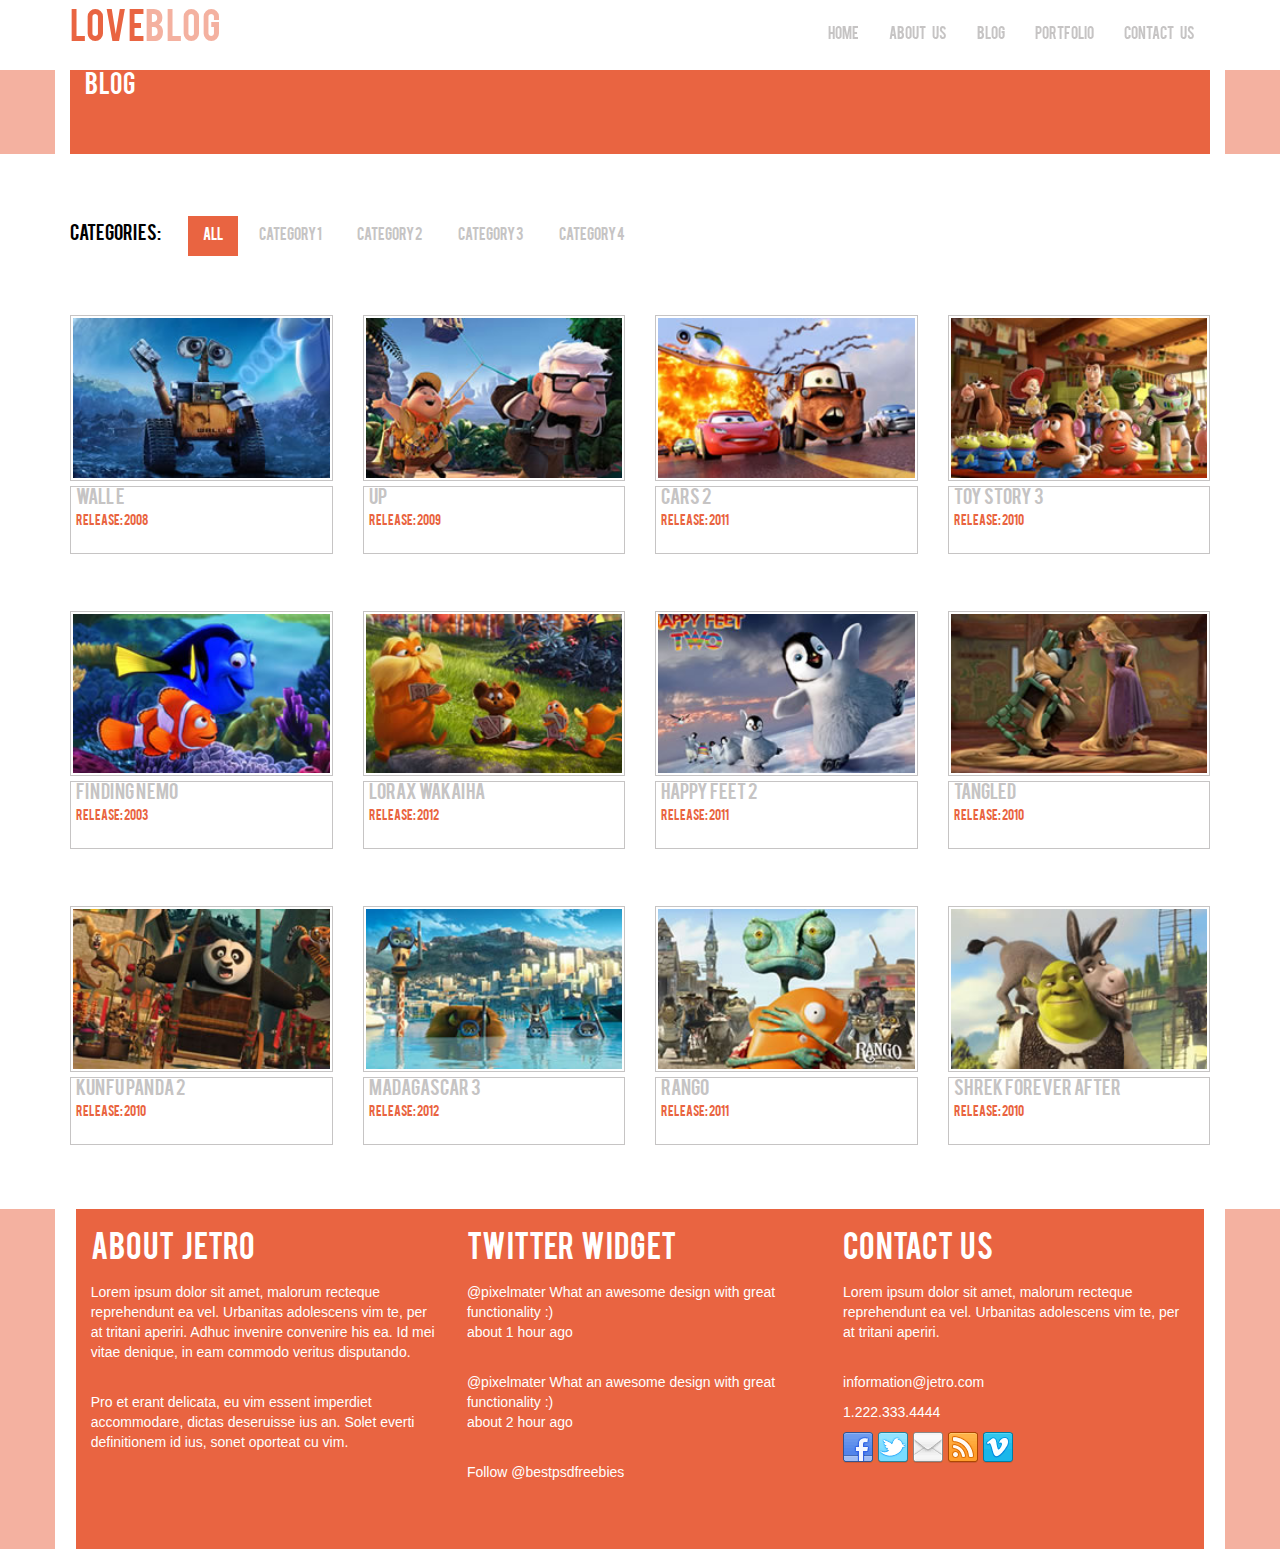
<file: portfolio.html>
<!DOCTYPE html>
<html lang="en">
<head>
	<title>Welcome to my site</title>
	<meta http-equiv="Content-Type" content="text/html; charset=utf-8" />
	<meta name="viewport" content="width=device-width, initial-scale=1.0">
	
	<link href="./css/bootstrap.css" rel="stylesheet">
    <link rel="stylesheet" href="./font-awesome/css/font-awesome.min.css">
	<link href="css/main.css" rel="stylesheet" media="screen">
    <link href='http://fonts.googleapis.com/css?family=Open+Sans+Condensed:300|Playfair+Display:400italic' rel='stylesheet' type='text/css' />
    <link href="css/animate.min.css" rel="stylesheet">
</head>

<body>	
	<header>
		<!-- Navigation -->
        <nav class="navbar navbar-inverse navbar-fixed-top" role="navigation">
            <div class="container">
                <!-- para movil-->
                <div class="navbar-header">
                    <button type="button" class="navbar-toggle" data-toggle="collapse" data-target="#bs-example-navbar-collapse-1">
                        <span class="sr-only">Toggle navigation</span>
                        <span class="icon-bar"></span>
                        <span class="icon-bar"></span>
                        <span class="icon-bar"></span>
                    </button>
                    <a class="navbar-brand wow fadeInRight animated" data-wow-duration="500ms" data-wow-delay="300ms" href="index.html"><h1>LOVE<span>BLOG</span></h1></a>
                </div>
                <!-- links-->
                <div class="collapse navbar-collapse" id="bs-example-navbar-collapse-1">
                    <ul class="nav navbar-nav navbar-right">
                        <li>
                            <a href="index.html">HOME</a>
                        </li>
                        <li>
                            <a href="aboutus.html">ABOUT US</a>
                        </li>
                        <li>
                            <a href="blog.html">BLOG</a>
                        </li>
                        <li>
                            <a href="portfolio.html">PORTFOLIO</a>
                        </li>
                        <li>
                            <a href="contact.html">CONTACT  US</a>
                        </li>
                    </ul>
                </div>
                <!-- /.navbar-collapse -->
            </div>
            <!-- /.container -->
        </nav>
	</header>
	<section id="titulo">
		<div class="container-fluid">
			<div class="pleca"></div>
			<div class="container line">
				<div class="row mt-0">
					<div class="col-md-12 col-xs-12">
						<div class="red">
							<h3>BLOG</h3>
						</div>
					</div>
				</div>
			</div>
		</div>
	</section>
	<section id="portfolio">
		<div class="container">
			<div class="row ">
				<div class="col-md-12 col-sm-12 col-xs-12 mt-5">
					<h4 class="mt-10">CATEGORIES:</h4>
					<ul class="nav nav-pills">
					  <li role="presentation" class="active"><a href="#">All</a></li>
					  <li role="presentation"><a href="#">Category 1</a></li>
					  <li role="presentation"><a href="#">Category 2</a></li>
					  <li role="presentation"><a href="#">Category 3</a></li>
					  <li role="presentation"><a href="#">Category 4</a></li>
					</ul>
				</div>
			</div>
			<div class="row mt-5">
				<div class="col-md-3 col-sm-3 col-xs-6"><!--  imagen thumb  -->
					<div class="imagenes">
						<a href="images/big/pic1.jpg" target="_blank"><img src="images/filter-thumbs/p1.jpg" alt="imag thumb"></a>
					</div>
					<div class="imagenes thumbs">
						<h4>Wall E</h4>
						<h6>Release: 2008</h6>
					</div>
				</div>
				<div class="col-md-3 col-sm-3 col-xs-6"><!--  imagen thumb  -->
					<div class="imagenes">
						<a href="images/big/pic2.jpg" target="_blank"><img src="images/filter-thumbs/p2.jpg" alt="imag thumb"></a>
					</div>
					<div class="imagenes thumbs">
						<h4>Up</h4>
						<h6>Release: 2009</h6>
					</div>
				</div>
				<div class="col-md-3 col-sm-3 col-xs-6 xsmt"><!--  imagen thumb  -->
					<div class="imagenes">
						<a href="images/big/pic3.jpg" target="_blank"><img src="images/filter-thumbs/p3.jpg" alt="imag thumb"></a>
					</div>
					<div class="imagenes thumbs">
						<h4>cars 2</h4>
						<h6>Release: 2011</h6>
					</div>
				</div>
				<div class="col-md-3 col-sm-3 col-xs-6 xsmt"><!--  imagen thumb  -->
					<div class="imagenes">
						<a href="images/big/pic4.jpg" target="_blank"><img src="images/filter-thumbs/p4.jpg" alt="imag thumb"></a>
					</div>
					<div class="imagenes thumbs">
						<h4>Toy Story 3</h4>
						<h6>Release: 2010</h6>
					</div>
				</div>
			</div>
			<div class="row mt-5">
				<div class="col-md-3 col-sm-3 col-xs-6"><!--  imagen thumb  -->
					<div class="imagenes">
						<a href="images/big/pic5.jpg" target="_blank"><img src="images/filter-thumbs/p5.jpg" alt="imag thumb"></a>
					</div>
					<div class="imagenes thumbs">
						<h4>Finding Nemo</h4>
						<h6>Release: 2003</h6>
					</div>
				</div>
				<div class="col-md-3 col-sm-3 col-xs-6"><!--  imagen thumb  -->
					<div class="imagenes">
						<a href="images/big/pic6.jpg" target="_blank"><img src="images/filter-thumbs/p6.jpg" alt="imag thumb"></a>
					</div>
					<div class="imagenes thumbs">
						<h4>Lorax Wakaiha</h4>
						<h6>Release: 2012</h6>
					</div>
				</div>
				<div class="col-md-3 col-sm-3 col-xs-6 xsmt"><!--  imagen thumb  -->
					<div class="imagenes">
						<a href="images/big/pic7.jpg" target="_blank"><img src="images/filter-thumbs/p7.jpg" alt="imag thumb"></a>
					</div>
					<div class="imagenes thumbs">
						<a href="images/big/pic1.jpg"  target="_blank"><h4>Happy Feet 2</h4>
						<h6>Release: 2011</h6>
					</div></a>
				</div>
				<div class="col-md-3 col-sm-3 col-xs-6 xsmt"><!--  imagen thumb  -->
					<div class="imagenes">
						<a href="images/big/pic8.jpg" target="_blank"><img src="images/filter-thumbs/p8.jpg" alt="imag thumb"></a>
					</div>
					<div class="imagenes thumbs">
						<h4>Tangled</h4>
						<h6>Release: 2010</h6>
					</div>
				</div>
			</div>
			<div class="row mt-5">
				<div class="col-md-3 col-sm-3 col-xs-6"><!--  imagen thumb  -->
					<div class="imagenes">
						<a href="images/big/pic9.jpg" target="_blank"><img src="images/filter-thumbs/p9.jpg" alt="imag thumb"></a>
					</div>
					<div class="imagenes thumbs">
						<h4>Kunfu Panda 2</h4>
						<h6>Release: 2010</h6>
					</div>
				</div>
				<div class="col-md-3 col-sm-3 col-xs-6"><!--  imagen thumb  -->
					<div class="imagenes">
						<a href="images/big/pic10.jpg" target="_blank"><img src="images/filter-thumbs/p10.jpg" alt="imag thumb"></a>
					</div>
					<div class="imagenes thumbs">
						<h4>Madagascar 3</h4>
						<h6>Release: 2012</h6>
					</div>
				</div>
				<div class="col-md-3 col-sm-3 col-xs-6 xsmt"><!--  imagen thumb  -->
					<div class="imagenes">
						<a href="images/big/pic11.jpg" target="_blank"><img src="images/filter-thumbs/p11.jpg" alt="imag thumb"></a>
					</div>
					<div class="imagenes thumbs">
						<h4>Rango</h4>
						<h6>Release: 2011</h6>
					</div>
				</div>
				<div class="col-md-3 col-sm-3 col-xs-6 xsmt"><!--  imagen thumb  -->
					<div class="imagenes">
						<a href="images/big/pic12.jpg" target="_blank"><img src="images/filter-thumbs/p12.jpg" alt="imag thumb"></a>
					</div>
					<div class="imagenes thumbs">
						<h4>Shrek Forever After</h4>
						<h6>Release: 2010</h6>
					</div>
				</div>
			</div>
		</div>
	</section>
	<footer>
		<div class="container base">
			<div class="container">
				<div class="row">
					<div class="col-md-4 col-sm-4 col-xs-12">
						<h2>About Jetro</h2>
						<p>Lorem ipsum dolor sit amet, malorum recteque reprehendunt ea vel. Urbanitas adolescens vim te, per at tritani aperiri. Adhuc invenire convenire his ea. Id mei vitae denique, in eam commodo veritus disputando. </p>
						<br/>
						<p>Pro et erant delicata, eu vim essent imperdiet accommodare, dictas deseruisse ius an. Solet everti definitionem id ius, sonet oporteat cu vim.</p>
					</div>
					<div class="col-md-4 col-sm-4 col-xs-12">
						<h2>Twitter Widget</h2>
						<p>@pixelmater What an awesome design with great functionality :)<br/>about 1 hour ago</p><br/>
						<p>@pixelmater What an awesome design with great functionality :)<br/>about 2 hour ago</p><br/>
						<p>Follow @bestpsdfreebies</p>
					</div>
					<div class="col-md-4 col-sm-4 col-xs-12">
						<h2>Contact us</h2>
						<p>Lorem ipsum dolor sit amet, malorum recteque reprehendunt ea vel. Urbanitas adolescens vim te, per at tritani aperiri.</p>
						<br/>
						<p>information@jetro.com</p>
						<p>1.222.333.4444</p>
						<div class="fix social_area">
							<ul>
								<li><a href="http://facebook.com" target="_blank" class="facebook"></a></li>
								<li><a href="http://twitter.com" target="_blank" class="twitter"></a></li>
								<li><a href="http://gmail.com" target="_blank" class="email"></a></li>
								<li><a href="http://tumblr.com" target="_blank" class="feed"></a></li>
								<li><a href="http://vimeo.com" target="_blank" class="vimeo"></a></li>
							</ul>
						</div>
					</div>
				</div>
			</div>
		</div>
	</footer>

		<!-- BOOTSTRAP JAVASCRIPT -->
		<script src="https://code.jquery.com/jquery-1.10.2.min.js"></script>
		<script type="text/javascript" src="./js/bootstrap.min.js"></script>	
		<script src="js/jquery-min.js"></script>		
		<script type="text/javascript" src="js/wow.min.js"></script>				
</body>
</html>
</file>
<file: css/main.css>
/*/////////////////VARIABLES//////////////////////*/
/*porcentajes*/
/*pixeles*/
/*colores*/
body {
  padding-top: 70px;
  /* Required padding for .navbar-fixed-top. Change if height of navigation changes. */ }

/*MENU*/
.navbar-fixed-top .nav {
  padding: 10px 0; }
.navbar-fixed-top .navbar-brand {
  padding: 0 15px; }
  .navbar-fixed-top .navbar-brand:hover, .navbar-fixed-top .navbar-brand:focus {
    background-color: transparent; }

.navbar-inverse {
  background-color: rgba(255, 255, 255, 0.9) !important;
  border: none !important; }
  .navbar-inverse .navbar-nav li > a {
    color: #C6C4C4; }
    .navbar-inverse .navbar-nav li > a:hover, .navbar-inverse .navbar-nav li > a:focus {
      color: #E96441;
      background-color: transparent; }
  .navbar-inverse .navbar-toggle {
    background-color: #E96441 !important; }

nav h1 {
  color: #E96441; }
  nav h1 span {
    color: rgba(233, 100, 65, 0.5); }
nav a, nav h1 {
  font-family: "bebas___-webfont" !important;
  word-spacing: 5px; }

footer {
  color: white !important;
  background-color: rgba(233, 100, 65, 0.5); }
  footer .base {
    background-color: white; }
    footer .base .container {
      background-color: #E96441;
      padding-bottom: 5%;
      width: 99%; }
    footer .base h2 {
      word-spacing: 4px; }
  footer .social_area {
    background-image: url(../images/social.png);
    background-repeat: no-repeat; }
  footer ul {
    padding: 0; }
  footer li {
    display: inline-block;
    padding: 0 10px;
    height: 3em; }
    footer li a {
      padding: 5px;
      height: 2em; }

* {
  font-family: 'OpenSans-Condensed' Helvetica; }

@font-face {
  font-family: "bebas___-webfont";
  src: url("../font/bebas___-webfont.ttf"); }
@font-face {
  font-family: "HelveticaNeue";
  src: url("../font/HelveticaNeue.ttf"); }
section p {
  color: #5D5858; }

h5, h2, h3, h4, h6 {
  font-family: "bebas___-webfont" !important; }

.pleca {
  height: 6em;
  background-color: rgba(233, 100, 65, 0.5);
  width: 100%;
  position: absolute;
  z-index: -10; }

.line {
  background-color: white !important; }

.light-gray {
  color: #A6A5A5 !important; }

.pl-15 {
  padding-left: 15px; }

.mt-5 {
  margin-top: 5%; }

.pt-3 {
  padding-top: 8%; }

#items {
  /*/3 col items*/ }
  #items h2, #items button {
    font-family: "bebas___-webfont" !important;
    word-spacing: 4px; }
  #items h2 {
    color: #E96441;
    font-size: 1.2em; }
  #items .btn-primary {
    background-color: #E96441 !important;
    border-color: #E96441 !important; }
    #items .btn-primary:hover {
      background-color: #D64B26 !important; }

#fromblog .titles h3 {
  color: #E96441;
  display: inline-block; }
#fromblog .titles .image {
  background-image: url(../images/heading-bg.png);
  background-repeat: repeat-x;
  width: 100%;
  float: right;
  height: 1em;
  margin-top: 1em; }
#fromblog .f-blog {
  margin-top: 15px;
  margin-bottom: 5%; }
  #fromblog .f-blog img {
    width: 100%; }
  #fromblog .f-blog .fblog {
    width: 100%;
    padding: 5% 5px 5% 10%;
    margin-top: 5px;
    border: 1px solid #C6C4C4;
    border-top: none; }
    #fromblog .f-blog .fblog h4 {
      color: #C6C4C4; }
    #fromblog .f-blog .fblog h6 {
      color: #E96441; }

#recent .titles h3 {
  color: #E96441;
  display: inline-block; }
#recent .titles .image {
  background-image: url(../images/heading-bg.png);
  background-repeat: repeat-x;
  width: 100%;
  float: right;
  height: 1em;
  margin-top: 1em; }
#recent .f-blog {
  margin-top: 15px;
  margin-bottom: 5%; }
  #recent .f-blog img {
    width: 100%; }
  #recent .f-blog .fblog {
    width: 100%;
    padding: 5% 5px 5% 10%;
    margin-top: 5px;
    border: 1px solid #C6C4C4;
    border-top: none; }
    #recent .f-blog .fblog h4 {
      color: #C6C4C4; }
    #recent .f-blog .fblog h6 {
      color: #E96441; }

#titulo .pt-0 {
  padding-top: 0; }
#titulo .mt-0 {
  margin-top: -20px; }
#titulo h3 {
  color: white; }
#titulo .red {
  background-color: #E96441;
  height: 6em;
  word-spacing: 4px;
  padding-left: 15px; }

#aboutusinfo, #bloginfo, #contactus {
  padding-bottom: 5%; }
  #aboutusinfo .borde-img, #bloginfo .borde-img, #contactus .borde-img {
    border: 1px solid #C6C4C4;
    padding: 3px; }
    #aboutusinfo .borde-img img, #bloginfo .borde-img img, #contactus .borde-img img {
      width: 100%; }
  #aboutusinfo .titles h3, #bloginfo .titles h3, #contactus .titles h3 {
    color: #E96441;
    display: inline-block; }
  #aboutusinfo .titles .image, #bloginfo .titles .image, #contactus .titles .image {
    background-image: url(../images/heading-bg.png);
    background-repeat: repeat-x;
    width: 100%;
    float: right;
    height: 1em;
    margin-top: 1em; }
  #aboutusinfo .titles h3, #bloginfo .titles h3, #contactus .titles h3 {
    font-size: 1.1em !important;
    margin-top: 0 !important; }
  #aboutusinfo .titles .image, #bloginfo .titles .image, #contactus .titles .image {
    margin-top: 0 !important; }
  #aboutusinfo a li, #bloginfo a li, #contactus a li {
    color: black;
    font-weight: 600;
    list-style-type: none; }
    #aboutusinfo a li:hover, #bloginfo a li:hover, #contactus a li:hover {
      color: #E96441; }
  #aboutusinfo .v5, #bloginfo .v5, #contactus .v5 {
    width: 22%;
    display: inline-block; }
  #aboutusinfo .red-block1, #bloginfo .red-block1, #contactus .red-block1 {
    background-color: rgba(233, 100, 65, 0.5);
    border: 1px solid #E96441;
    height: auto;
    padding-bottom: 4em; }
    #aboutusinfo .red-block1:hover, #bloginfo .red-block1:hover, #contactus .red-block1:hover, #aboutusinfo .red-block1:focus, #bloginfo .red-block1:focus, #contactus .red-block1:focus {
      background-image: url(../images/large/1.jpg);
      background-position: center center;
      background-size: cover;
      border: 1px solid #D64B26;
      z-index: 100;
      -moz-transform: scale(3);
      /* zoom en navegador Firefox */
      -webkit-transform: scale(3);
      /* zoom en navegador Chrome y Safari */
      -o-transform: scale(3);
      /* zoom en navegador Opera */ }
  #aboutusinfo .red-block2, #bloginfo .red-block2, #contactus .red-block2 {
    background-color: rgba(233, 100, 65, 0.5);
    border: 1px solid #E96441;
    height: auto;
    padding-bottom: 4em; }
    #aboutusinfo .red-block2:hover, #bloginfo .red-block2:hover, #contactus .red-block2:hover, #aboutusinfo .red-block2:focus, #bloginfo .red-block2:focus, #contactus .red-block2:focus {
      background-image: url(../images/large/2.jpg);
      background-position: center center;
      background-size: cover;
      border: 1px solid #D64B26;
      z-index: 100;
      -moz-transform: scale(3);
      /* zoom en navegador Firefox */
      -webkit-transform: scale(3);
      /* zoom en navegador Chrome y Safari */
      -o-transform: scale(3);
      /* zoom en navegador Opera */ }
  #aboutusinfo .red-block3, #bloginfo .red-block3, #contactus .red-block3 {
    background-color: rgba(233, 100, 65, 0.5);
    border: 1px solid #E96441;
    height: auto;
    padding-bottom: 4em; }
    #aboutusinfo .red-block3:hover, #bloginfo .red-block3:hover, #contactus .red-block3:hover, #aboutusinfo .red-block3:focus, #bloginfo .red-block3:focus, #contactus .red-block3:focus {
      background-image: url(../images/large/3.jpg);
      background-position: center center;
      background-size: cover;
      border: 1px solid #D64B26;
      z-index: 100;
      -moz-transform: scale(3);
      /* zoom en navegador Firefox */
      -webkit-transform: scale(3);
      /* zoom en navegador Chrome y Safari */
      -o-transform: scale(3);
      /* zoom en navegador Opera */ }
  #aboutusinfo .red-block4, #bloginfo .red-block4, #contactus .red-block4 {
    background-color: rgba(233, 100, 65, 0.5);
    border: 1px solid #E96441;
    height: auto;
    padding-bottom: 4em; }
    #aboutusinfo .red-block4:hover, #bloginfo .red-block4:hover, #contactus .red-block4:hover, #aboutusinfo .red-block4:focus, #bloginfo .red-block4:focus, #contactus .red-block4:focus {
      background-image: url(../images/large/4.jpg);
      background-position: center center;
      background-size: cover;
      border: 1px solid #D64B26;
      z-index: 100;
      -moz-transform: scale(3);
      /* zoom en navegador Firefox */
      -webkit-transform: scale(3);
      /* zoom en navegador Chrome y Safari */
      -o-transform: scale(3);
      /* zoom en navegador Opera */ }
  #aboutusinfo .red-block5, #bloginfo .red-block5, #contactus .red-block5 {
    background-color: rgba(233, 100, 65, 0.5);
    border: 1px solid #E96441;
    height: auto;
    padding-bottom: 4em; }
    #aboutusinfo .red-block5:hover, #bloginfo .red-block5:hover, #contactus .red-block5:hover, #aboutusinfo .red-block5:focus, #bloginfo .red-block5:focus, #contactus .red-block5:focus {
      background-image: url(../images/large/5.jpg);
      background-position: center center;
      background-size: cover;
      border: 1px solid #D64B26;
      z-index: 100;
      -moz-transform: scale(3);
      /* zoom en navegador Firefox */
      -webkit-transform: scale(3);
      /* zoom en navegador Chrome y Safari */
      -o-transform: scale(3);
      /* zoom en navegador Opera */ }
  #aboutusinfo .red-block6, #bloginfo .red-block6, #contactus .red-block6 {
    background-color: rgba(233, 100, 65, 0.5);
    border: 1px solid #E96441;
    height: auto;
    padding-bottom: 4em; }
    #aboutusinfo .red-block6:hover, #bloginfo .red-block6:hover, #contactus .red-block6:hover, #aboutusinfo .red-block6:focus, #bloginfo .red-block6:focus, #contactus .red-block6:focus {
      background-image: url(../images/large/6.jpg);
      background-position: center center;
      background-size: cover;
      border: 1px solid #D64B26;
      z-index: 100;
      -moz-transform: scale(3);
      /* zoom en navegador Firefox */
      -webkit-transform: scale(3);
      /* zoom en navegador Chrome y Safari */
      -o-transform: scale(3);
      /* zoom en navegador Opera */ }
  #aboutusinfo .red-block7, #bloginfo .red-block7, #contactus .red-block7 {
    background-color: rgba(233, 100, 65, 0.5);
    border: 1px solid #E96441;
    height: auto;
    padding-bottom: 4em; }
    #aboutusinfo .red-block7:hover, #bloginfo .red-block7:hover, #contactus .red-block7:hover, #aboutusinfo .red-block7:focus, #bloginfo .red-block7:focus, #contactus .red-block7:focus {
      background-image: url(../images/large/7.jpg);
      background-position: center center;
      background-size: cover;
      border: 1px solid #D64B26;
      z-index: 100;
      -moz-transform: scale(3);
      /* zoom en navegador Firefox */
      -webkit-transform: scale(3);
      /* zoom en navegador Chrome y Safari */
      -o-transform: scale(3);
      /* zoom en navegador Opera */ }
  #aboutusinfo .red-block8, #bloginfo .red-block8, #contactus .red-block8 {
    background-color: rgba(233, 100, 65, 0.5);
    border: 1px solid #E96441;
    height: auto;
    padding-bottom: 4em; }
    #aboutusinfo .red-block8:hover, #bloginfo .red-block8:hover, #contactus .red-block8:hover, #aboutusinfo .red-block8:focus, #bloginfo .red-block8:focus, #contactus .red-block8:focus {
      background-image: url(../images/large/4.jpg);
      background-position: center center;
      background-size: cover;
      border: 1px solid #D64B26;
      z-index: 100;
      -moz-transform: scale(3);
      /* zoom en navegador Firefox */
      -webkit-transform: scale(3);
      /* zoom en navegador Chrome y Safari */
      -o-transform: scale(3);
      /* zoom en navegador Opera */ }
  #aboutusinfo blockquote, #bloginfo blockquote, #contactus blockquote {
    border-left: 10px solid #E96441;
    margin: 0 5%; }
    #aboutusinfo blockquote .txt-color, #bloginfo blockquote .txt-color, #contactus blockquote .txt-color {
      color: #E96441 !important;
      line-height: 1.4; }

/*blog*/
#bloginfo h5, #bloginfo h4 {
  color: #E96441; }
#bloginfo .plecatextura h3 {
  color: #E96441;
  display: inline-block; }
#bloginfo .plecatextura .image {
  background-image: url(../images/heading-bg.png);
  background-repeat: repeat-x;
  width: 100%;
  float: right;
  height: 1em;
  margin-top: 1em; }
#bloginfo .mt-10 {
  margin-top: 10%; }
#bloginfo blockquote {
  background: #F6F6F6;
  border-left: none;
  margin: 5% 0 0;
  padding: 5%; }
  #bloginfo blockquote span {
    margin: -10px 2px 20px 0;
    display: block;
    float: left; }
#bloginfo blockquote:before {
  color: #ccc;
  font-size: 4em;
  line-height: 0.1em;
  margin-right: 0;
  vertical-align: -0.4em; }
#bloginfo blockquote p {
  display: inline-block;
  margin: -20px 0 0 45px; }
#bloginfo .mpl {
  margin: 5% 0 0 2%; }
#bloginfo .pagination li a {
  background-color: #E96441 !important;
  color: white !important;
  border: 1px solid #D64B26 !important;
  font-family: "bebas___-webfont" !important;
  border-radius: 0px !important;
  margin: 0 10px 0 0; }
  #bloginfo .pagination li a:hover {
    background-color: #D64B26 !important; }
#bloginfo .icon1 {
  position: absolute;
  margin-left: -90px; }
#bloginfo .icon4 {
  margin-top: 42px; }

/*portfolio*/
#portfolio {
  padding-bottom: 5%; }
  #portfolio h4 {
    color: black;
    display: inline-block; }
  #portfolio ul {
    display: inline-block;
    margin-left: 2%; }
  #portfolio .nav-pills > li.active > a {
    font-family: "bebas___-webfont" !important;
    color: #fff !important;
    background-color: #E96441 !important; }
  #portfolio .nav-pills > li > a {
    font-family: "bebas___-webfont" !important;
    color: #C6C4C4 !important;
    background-color: transparent !important; }
  #portfolio .nav-pills li {
    background-color: transparent !important; }
    #portfolio .nav-pills li a:hover, #portfolio .nav-pills li a:focus {
      color: #fff !important; }
    #portfolio .nav-pills li:hover, #portfolio .nav-pills li:focus {
      background-color: #E96441 !important; }
  #portfolio .imagenes {
    width: 100%;
    border: solid 1px #C6C4C4;
    padding: 2px; }
    #portfolio .imagenes img {
      width: 100%; }
      #portfolio .imagenes img:hover {
        -moz-transform: scale(1.2);
        /* zoom en navegador Firefox */
        -webkit-transform: scale(1.2);
        /* zoom en navegador Chrome y Safari */
        -o-transform: scale(1.2); }
  #portfolio .thumbs {
    width: 100%;
    padding: 0 0 5% 5px;
    margin-top: 5px; }
    #portfolio .thumbs h4 {
      color: #C6C4C4;
      margin-top: 0px; }
    #portfolio .thumbs h6 {
      color: #E96441;
      margin-top: -10px; }

#contactus {
  /*/3 col items*/ }
  #contactus h2, #contactus button {
    font-family: "bebas___-webfont" !important;
    word-spacing: 4px; }
  #contactus h2 {
    color: #E96441;
    font-size: 1.2em; }
  #contactus .btn-primary {
    background-color: #E96441 !important;
    border-color: #E96441 !important; }
    #contactus .btn-primary:hover {
      background-color: #D64B26 !important; }
  #contactus .row p span {
    color: #E96441; }
  #contactus form input, #contactus form textarea {
    border: solid 1px #E96441 !important;
    padding: 5px;
    margin-bottom: 15px; }
  #contactus form input, #contactus form textarea:-moz-placeholder {
    font-family: "bebas___-webfont" !important;
    color: #E96441 !important; }
  #contactus form input, #contactus form textarea::-moz-placeholder {
    font-family: "bebas___-webfont" !important;
    color: #E96441 !important;
    opacity: 1; }
  #contactus form input, #contactus form textarea:-ms-input-placeholder {
    font-family: "bebas___-webfont" !important;
    color: #E96441 !important; }
  #contactus form input, #contactus form textarea::-webkit-input-placeholder {
    font-family: "bebas___-webfont" !important;
    color: #E96441 !important; }
  #contactus form input, #contactus form input {
    width: 70%; }
    #contactus form input:value, #contactus form input:value {
      font-family: "bebas___-webfont" !important;
      color: #E96441 !important; }
  #contactus button {
    width: 100%; }

@media screen and (max-width: 990px) and (min-width: 601px) {
  #bloginfo .mt-10 {
    margin-top: 15%; }

  #aboutusinfo .red-block, #bloginfo .red-block, #contactus .red-block {
    padding-bottom: 3em; } }
@media screen and (max-width: 600px) {
  #bloginfo .mt-10 {
    margin-top: 20%; }

  #aboutusinfo .red-block, #bloginfo .red-block, #contactus .red-block {
    padding-bottom: 6em; }

  .xsmt {
    margin-top: 5%; }

  #portfolio .nav-pills li {
    margin-top: 2%; }

  #contactus form input {
    width: 100%; } }

/*# sourceMappingURL=main.css.map */
</file>
